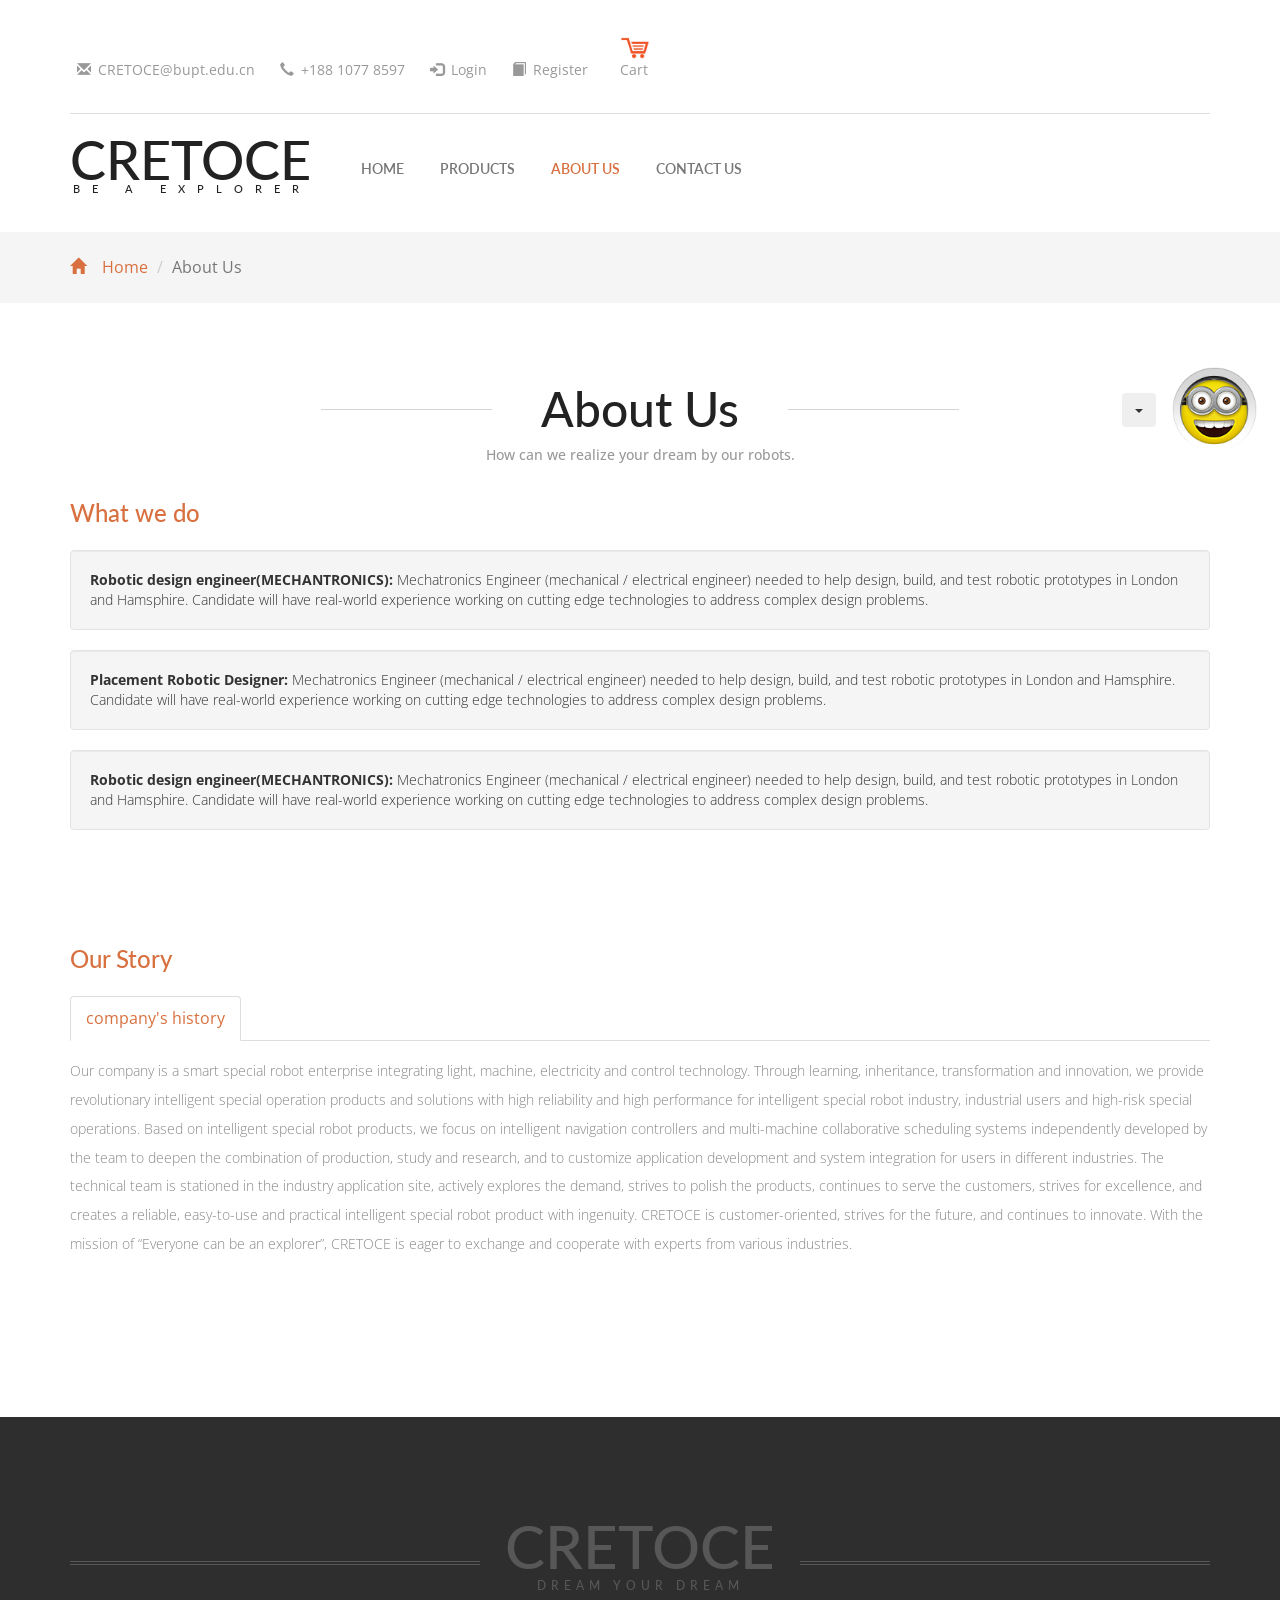
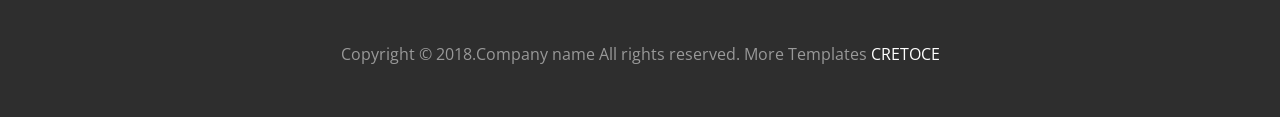
<file: WebRoot/aboutus.html>
<!DOCTYPE html>
<html>
<head>
<title>About us</title>
<meta name="viewport" content="width=device-width, initial-scale=1">
<meta http-equiv="Content-Type" content="text/html; charset=utf-8" />
<!-- Stylesheet -->
<link rel="stylesheet" type="text/css" href="css/bootstrap.min.css">
<link rel="stylesheet" type="text/css" href="css/font-awesome.min.css">
<link rel="stylesheet" type="text/css" href="css/jquery.bxslider.css">
<link rel="stylesheet" type="text/css" href="css/main-charity.css">
<link rel="stylesheet" type="text/css" href="css/jquery-ui.css">
<link href="css/bootstrap.css" rel="stylesheet" type="text/css" media="all" />
<link href="css/style.css" rel="stylesheet" type="text/css" media="all" />
<link href="https://fonts.googleapis.com/css?family=Open+Sans:400,300,300italic,400italic,600,600italic,700,700italic,800,800italic" rel="stylesheet" type="text/css">
<link href="https://fonts.googleapis.com/css?family=Lato:400,100,100italic,300,300italic,400italic,700,700italic,900,900italic" rel="stylesheet" type="text/css">

<script src="js/jquery.min.js"></script>
<script type="text/javascript" src="js/bootstrap-3.1.1.min.js"></script>
</head>
	
<body>
<!-- header -->
	<div class="header">
		<div class="container">
			<div class="header-grid">
				<div class="header-grid-left">
					<ul>
						<li><i class="glyphicon glyphicon-envelope" aria-hidden="true"></i><a href="mailto:RobotHome@bupt.edu.cn">CRETOCE@bupt.edu.cn</a></li>
						<li><i class="glyphicon glyphicon-earphone" aria-hidden="true"></i>+188 <span>1077</span> 8597</li>
						<li><i class="glyphicon glyphicon-log-in" aria-hidden="true"></i><a href="login.jsp">Login</a></li>
						<li><i class="glyphicon glyphicon-book" aria-hidden="true"></i><a href="register.jsp">Register</a></li>
						<li><i class="cart box_1" aria-hidden="true"></i><a href="./ShowCartServlet?username=<%=username%>">
							<h3><center> 
								<img src="images/bag.png" height="22" alt="" />
							</center></h3><p>Cart</p>
						</a>
						</li>
					</ul>
				</div>
				<div class="clearfix"> </div>
			</div>
			<div class="logo-nav">
				<div class="logo-nav-left">
					<h1><a href="index.jsp">CRETOCE<span>be a explorer</span></a></h1>
				</div>
				<div class="logo-nav-left1">
					<nav class="navbar navbar-default">
					<div class="navbar-header nav_2">
						<button type="button" class="navbar-toggle collapsed navbar-toggle1" data-toggle="collapse" data-target="#bs-megadropdown-tabs">
							<span class="sr-only">Toggle navigation</span>
							<span class="icon-bar"></span>
							<span class="icon-bar"></span>
							<span class="icon-bar"></span>
						</button>
					</div>
					<div class="collapse navbar-collapse" id="bs-megadropdown-tabs">
						<ul class="nav navbar-nav">
							<li><a href="index.jsp">HOME</a></li>	
							<!-- Mega Menu -->
							<li><a href="./ProductServlet">PRODUCTS</a></li>
							<li class="active"><a href="aboutus.html" class="act">ABOUT US</a></li>
							<li><a href="contact.jsp">CONTACT US</a></li>
						</ul>
					</div>
					</nav>
				</div>
						<div class="clearfix"> </div>
					</div>	
				</div>
				<div class="clearfix"> </div>
	</div>
<!-- //header -->
<!-- breadcrumbs -->
	<div class="breadcrumbs">
		<div class="container">
			<ol class="breadcrumb breadcrumb1">
				<li><a href="index.html"><span class="glyphicon glyphicon-home" aria-hidden="true"></span>Home</a></li>
				<li class="active">About Us</li>
			</ol>
		</div>
	</div>
<!-- //breadcrumbs -->
<!--typography-page -->
	<div class="typo">
		<div class="container">
			<div class="typo-grids">
			<h3 class="title">About Us</h3>
			<p class="est">How can we realize your dream by our robots.</p>
				
			<div class="grid_3 grid_5">
				<h3>What we do</h3>
				<div class="well">
					<strong>Robotic design engineer(MECHANTRONICS): </strong>Mechatronics Engineer (mechanical / electrical engineer) needed to help design, build, and test robotic prototypes in London and Hamsphire. Candidate will have real-world experience working on cutting edge technologies to address complex design problems.
				</div>
				<div class="well">
					<strong>Placement Robotic Designer: </strong>Mechatronics Engineer (mechanical / electrical engineer) needed to help design, build, and test robotic prototypes in London and Hamsphire. Candidate will have real-world experience working on cutting edge technologies to address complex design problems.
				</div>
				<div class="well">
					<strong>Robotic design engineer(MECHANTRONICS): </strong>Mechatronics Engineer (mechanical / electrical engineer) needed to help design, build, and test robotic prototypes in London and Hamsphire. Candidate will have real-world experience working on cutting edge technologies to address complex design problems.
				</div>
			</div>
			<div class="grid_3 grid_5">
				<h3 class="bars">Our Story</h3>
				<div class="bs-example bs-example-tabs" role="tabpanel" data-example-id="togglable-tabs">
					<ul id="myTab" class="nav nav-tabs" role="tablist">
						<li role="presentation" class="active"><a href="#home" id="home-tab" role="tab" data-toggle="tab" aria-controls="home" aria-expanded="true">company's history</a></li>
					</ul>
					<div id="myTabContent" class="tab-content">
						<div role="tabpanel" class="tab-pane fade in active" id="home" aria-labelledby="home-tab">
							<p>Our company is a smart special robot enterprise integrating light, machine, electricity and control technology. Through learning, inheritance, transformation and innovation, we provide revolutionary intelligent special operation products and solutions with high reliability and high performance for intelligent special robot industry, industrial users and high-risk special operations.
     
       Based on intelligent special robot products, we focus on intelligent navigation controllers and multi-machine collaborative scheduling systems independently developed by the team to deepen the combination of production, study and research, and to customize application development and system integration for users in different industries. The technical team is stationed in the industry application site, actively explores the demand, strives to polish the products, continues to serve the customers, strives for excellence, and creates a reliable, easy-to-use and practical intelligent special robot product with ingenuity.
 
      CRETOCE is customer-oriented, strives for the future, and continues to innovate. With the mission of “Everyone can be an explorer”, CRETOCE is eager to exchange and cooperate with experts from various industries.


						</p>
						</div>
					</div>
				</div>
			</div>	
		</div>	
	</div>
</div>
<!-- //typography-page -->
	<div class="fixxxx">
		<div class="row-fluid">
			<div class="span6">
				<div class="btn-group">
				 	<center>
						<button data-toggle="dropdown" class="btn dropdown-toggle"><span class="caret"></span></button>
				 		<img src="images/select.png" class="btn" height="100" alt="" />
						<ul class="dropdown-menu">
							<li>
								<a href="./ShowCartServlet?username=<%=username%>">Shopping Cart</a>
							</li>
							<li>
								<a href="login.jsp">Login</a>
							</li>
							<li>
								<a href="register.jsp">Sign up</a>
							</li>
							<li>
								<a href="./ProductServlet">Product</a>
							</li>
							<li class="divider">
							</li>
						</ul>
					</center>
				</div>
			</div>
		</div>
	</div>
<!-- footer -->
	<div class="footer">
		<div class="container">
			<div class="footer-logo">
				<h2><a href="index.jsp">CRETOCE <span>dream your dream</span></a></h2>
			</div>
			<div class="copy-right">
				<p>Copyright &copy; 2018.Company name All rights reserved. More Templates <a>CRETOCE</a></p>
			</div>
		</div>
	</div>
<!-- //footer -->
</body>
</html>
</file>
<file: WebRoot/css/main-charity.css>
html,body,.site-wrapper{height:100%}body{font-family:'Source Sans Pro',serif}ul{list-style-type:none;padding-left:0;color:#999}a{text-decoration:none;transition:color .3s}a:hover,a:focus{text-decoration:none}input::-webkit-input-placeholder,textarea::-webkit-input-placeholder{color:#bbb!important}input:-moz-placeholder,textarea:-moz-placeholder{color:#bbb!important;opacity:1}input::-moz-placeholder,textarea::-moz-placeholder{color:#bbb!important;opacity:1}input:-ms-input-placeholder,textarea:-ms-input-placeholder{color:#bbb!important}input:placeholder-shown,textarea:placeholder-shown{color:#bbb!important}h1,h2,h3,h4,h5,h6{font-family:'Roboto Slab',sans-serif;color:#222}p{color:#999;line-height:1.5;margin-bottom:15px}.section-block{padding-top:120px}.section-content{margin-bottom:72px}.section-content > div{margin-bottom:48px}@media (max-width: 991px) and (min-width: 768px){.section-content > div{padding-left:5em;padding-right:5em}}@media (max-width: 767px) and (min-width: 580px){.section-content > div{padding-left:3em;padding-right:3em}}.area-block .section-content{margin-bottom:0}.area-block .section-content > div{margin-bottom:0;padding-top:120px;padding-bottom:72px}.area-block .area-content .content-area{padding-top:120px;margin-bottom:48px;padding-bottom:72px}.section-title{text-align:center;margin-bottom:84px}.section-title .stylish-text{display:block;text-align:center;margin-bottom:18px;position:relative;z-index:10;font-family:'Great Vibes',cursive;font-size:30px;color:#ff5e00}.section-title h2{font-family:'Roboto Slab',sans-serif;font-size:30px;font-weight:900;letter-spacing:3px;text-transform:uppercase;position:relative;margin:0;display:inline-block;z-index:1}@media (max-width: 767px){.section-title h2{font-size:21px}}@media (max-width: 480px){.section-title h2{letter-spacing:3px}}.section-title h2 span{font-size:104px;font-family:'Source Sans Pro',serif;position:absolute;top:50%;left:50%;-webkit-transform:translate(-50%,-50%);transform:translate(-50%,-50%);top:40%;z-index:-1}.section-title h2 span.dark{color:#f7f7f7}.section-title h2 span.light{color:#fff}@media (max-width: 767px){.section-title h2 span{font-size:72px}}.section-title h2:before,.section-title h2:after{content:'';width:48px;height:3px;left:-72px;background:#222;position:absolute;top:50%;-webkit-transform:translateY(-50%);transform:translateY(-50%)}@media (max-width: 420px){.section-title h2:before,.section-title h2:after{display:none}}.section-title h2:after{left:auto;right:-72px}.section-title .lead{color:#bbb;width:50%;margin:48px auto 0}@media (max-width: 991px){.section-title .lead{width:70%}}@media (max-width: 767px){.section-title .lead{font-size:16px}}@media (max-width: 580px){.section-title .lead{width:90%}}.area-title{font-size:18px;font-weight:700;text-transform:uppercase;position:relative;z-index:1;display:inline-block;margin-bottom:30px}.area-title small{display:block;font-family:'Great Vibes',cursive;color:#ff5e00;font-size:30px;text-transform:capitalize;position:absolute;left:0;top:-36px}.area-title span{font-size:104px;position:absolute;left:0;bottom:-17px;font-family:'Source Sans Pro',serif;font-weight:900;z-index:-1}.area-title span.light{color:#fff}.area-title span.dark{color:#f7f7f7}.area-title span.main{color:#f79f17}.area-title:after{content:'';width:48px;height:3px;right:-72px;background:#222;position:absolute;top:50%;-webkit-transform:translateY(-50%);transform:translateY(-50%)}@media (max-width: 480px){.area-title:after{display:none}}.block-title{font-weight:700;text-transform:uppercase;font-size:18px;position:relative;letter-spacing:1px}.block-title:after{content:'';width:36px;height:3px;display:inline-block;background:#222;vertical-align:middle;margin-left:18px;position:absolute;top:50%;-webkit-transform:translateY(-50%);transform:translateY(-50%)}@media (max-width: 480px){.block-title:after{display:none}}.block-title-centered{font-weight:700;text-transform:uppercase;font-size:18px;position:relative;letter-spacing:1px;text-align:center}.block-title-centered:before,.block-title-centered:after{content:'';width:36px;height:3px;display:inline-block;background:#222;vertical-align:middle;margin-left:18px;position:absolute;top:50%;-webkit-transform:translateY(-50%);transform:translateY(-50%)}@media (max-width: 480px){.block-title-centered:before,.block-title-centered:after{display:none}}.block-title-centered:before{margin-left:-54px}.area-title + .summery{margin-bottom:48px}.lead{font-size:18px;font-family:'Roboto Slab',sans-serif}.btn{border-radius:0;text-transform:uppercase;letter-spacing:2px;transition:.3s}.btn-main{padding:15px 36px;border-radius:0;background:#f79f17;border:none;color:#fff}.btn-main:hover{background:#ca7d07;color:#fff}@media (max-width: 767px){.btn-main{padding:12px 24px}}.btn-ghost{background:transparent;border:1px solid #fff;padding:12px 36px}.btn-ghost:hover{background:#222;color:#fff;border-color:#222}.bottom-content-block{text-align:center;margin-top:48px;margin-bottom:120px}.page-title-banner{background:url(../../multipage/img/page-banner/about.jpg) no-repeat center;background-size:cover;text-align:center;padding-top:120px;padding-bottom:120px;position:relative;z-index:1}.page-title-banner:after{content:'';background:rgba(247,159,23,0.8);position:absolute;top:0;left:0;right:0;bottom:0;z-index:-1}.page-title-banner h2{color:#fff;text-transform:uppercase;font-weight:700;letter-spacing:3px;font-size:42px;margin-bottom:15px;margin-top:0}@media (max-width: 767px){.page-title-banner h2{font-size:30px;line-height:1.6}}.page-title-banner .breadcrumbs{color:#fff;margin-bottom:0}.page-title-banner .breadcrumbs a{color:#fff;font-size:18px;font-weight:700;text-transform:uppercase}.page-title-banner .breadcrumbs li{display:inline-block;margin-right:18px}.page-title-banner .breadcrumbs li:after{content:'/';margin-left:18px;font-weight:700;display:inline-block;position:relative;top:-2px}.page-title-banner .breadcrumbs li:last-child{margin-right:0}.page-title-banner .breadcrumbs li:last-child:after{content:none}.search-form input{box-shadow:none;text-shadow:none;height:42px;border-radius:0;border-color:#dedede}.search-form input:focus{box-shadow:none;border-color:#f79f17}.search-form button{float:right;background:transparent;border:none;position:relative;top:-33px;left:-10px}.list-style-1 li{position:relative;padding-left:30px}.list-style-1 li:before{content:'';width:18px;height:3px;background:#f79f17;display:inline-block;position:absolute;left:0;top:10px}.list-style-1 li a{text-transform:uppercase;color:#222;font-weight:700;letter-spacing:1px}.list-style-2 li{margin-bottom:12px;padding-left:18px}.list-style-2 li:before{content:'\f0da';font-family:FontAwesome;color:#f79f17;margin-left:-18px;width:18px;display:inline-block}.form input{height:48px}.form .form-control{background:transparent;box-shadow:none;text-shadow:none;border-radius:0;border:none;border-bottom:1px solid}.progress-wrapper .progress{width:90%;float:left;height:auto;box-shadow:none;border-radius:0}.progress-wrapper .progress .progress-bar{padding:6px 0;height:auto;text-align:left;text-transform:uppercase;background:#f79f17;text-indent:18px}.progress-wrapper .progress-marker{float:right;padding:5px 0;display:inline-block;font-size:16px}.redone-accordion .panel{border-radius:0;box-shadow:none;border-color:#dedede}.redone-accordion .panel + .panel{margin-top:-1px}.redone-accordion .panel-heading{padding:0}.redone-accordion .panel-title{font-size:14px;font-weight:700;text-transform:capitalize}.redone-accordion .panel-title a{display:block;padding:18px 24px;border-radius:0;border-bottom-color:red}.redone-accordion .panel-title a:after{content:'\f078';font-family:FontAwesome;float:right;transition:.3s}.redone-accordion .panel-body{padding:24px;border-color:#dedede}.redone-accordion .panel-body p:last-of-type{margin-bottom:0}.redone-accordion .active .panel-title{background:#f79f17;color:#fff;border-color:#d48307}.redone-accordion .active .panel-title a:after{-webkit-transform:rotate(180deg);transform:rotate(180deg)}.redone-accordion .active .panel-body{border-top-color:#d48307}.navigation-block{margin-top:30px;margin-bottom:30px}.navigation-block a{display:inline-block;color:#222;text-transform:uppercase;font-weight:700;font-family:'Roboto Slab',sans-serif;font-size:14px}@media (max-width: 767px){.navigation-block a{font-size:13px}}.navigation-block a i{border-bottom:3px solid #222;padding-left:6px;padding-right:6px;padding-bottom:6px}.navigation-block a.left-arrow{float:left}.navigation-block a.right-arrow{float:right}.paging li{display:inline-block}.paging li a{color:#222;transition:.3s}.paging-style1 li a{font-size:16px;padding:6px;border-bottom:3px solid #222;margin:0 5px;transition:.3s}.paging-style1 li a:hover{border-color:#f79f17}.paging-style1 li a.left-arrow,.paging-style1 li a.right-arrow{font-size:14px}.paging-style1 li a.left-arrow{margin-right:1em}.paging-style1 li a.right-arrow{margin-left:1em}.paging-style1 li.active a{color:#f79f17;border-color:#f79f17}.no-padding [class*="col-"]{padding-left:0;padding-right:0}.navbar-padding{padding-top:98px}.pre-loader{position:fixed;width:100%;height:100%;background:#f79f17;z-index:10000}.pre-loader .loader-inner{text-align:center;width:5em;height:5em;position:absolute;top:50%;left:50%;-webkit-transform:translate(-50%,-50%);transform:translate(-50%,-50%)}.pre-loader .loader-inner > div{display:inline-block}.top-bar{background:#f7f7f7;height:48px}.top-bar ul{list-style:none;margin:0}.top-bar ul li{display:inline-block;line-height:48px}.top-bar a{color:#222}.top-bar .top-menu li{margin-right:16px}.top-bar .top-menu li i{margin-right:8px}.top-bar .top-menu li a{border-right:1px solid rgba(153,153,153,0.2);padding-right:16px}.top-bar .top-menu li:last-child{margin-right:0}.top-bar .top-menu li:last-child a{padding-right:0;border-right:0}.top-bar .social-links{text-align:right}.top-bar .social-links li{margin-left:16px}.top-bar .social-links li:first-child{margin-left:0}.main-header .navbar .navbar-toggle{border-radius:0}.main-header .navbar .navbar-toggle:hover,.main-header .navbar .navbar-toggle:focus{background:#f7f7f7}@media (min-width: 1200px){.main-header .navbar li.dropdown:hover > .dropdown-menu{display:block}}.main-header .navbar-3{background:#fff;border-bottom:none}.main-header .navbar-3 .navbar-header{width:100%;position:relative;height:96px}.main-header .navbar-3 .navbar-toggle{margin-top:31px}.main-header .navbar-3 .header-info{margin-right:30px;float:right;margin-top:25.5px}@media (min-width: 1201px){.main-header .navbar-3 .header-info:first-of-type{margin-right:0}}.main-header .navbar-3 .header-info .icon-block{width:42px;height:42px;margin-right:12px;color:#fff;background:#f79f17;text-align:center;line-height:3em;display:inline-block;float:left}.main-header .navbar-3 .header-info .content-block{width:calc(100% - 54px);float:left}.main-header .navbar-3 .header-info .content-block h5{margin-top:0;font-weight:700;text-transform:uppercase;font-size:14px}.main-header .navbar-3 .navbar-brand{height:auto;margin-top:9px}.main-header .navbar-3 .navbar-collapse{float:left;padding-left:0;padding-right:0;width:100%}.main-header .navbar-3 .navbar-fixed-top{background:#fff}.main-header .navbar-3 .navbar-nav{width:100%;border-top:1px solid #dedede}.main-header .navbar-3 .navbar-nav li a{text-transform:uppercase;letter-spacing:1px;color:#222;padding:15px 30px;transition:.3s}.main-header .navbar-3 .navbar-nav li a:hover{color:#f79f17}.main-header .navbar-3 .navbar-nav li.active a{background:#f79f17;color:#fff}.main-header .navbar-3 .navbar-nav li:last-child{float:right}@media (max-width: 1199px){.main-header .navbar-header{float:none}.main-header .navbar-left,.main-header .navbar-right{float:none!important}.main-header .navbar-toggle{display:block}.main-header .navbar-collapse{border-top:1px solid transparent;box-shadow:inset 0 1px 0 rgba(255,255,255,0.1)}.main-header .navbar-fixed-top{top:0;border-width:0 0 1px}.main-header .navbar-collapse.collapse{display:none!important}.main-header .navbar-nav{float:none!important;margin-top:7.5px}.main-header .navbar-nav > li{float:none}.main-header .navbar-nav > li > a{padding-top:10px;padding-bottom:10px}.main-header .collapse.in{display:block!important}.main-header .dropdown-menu{position:relative;border:none;width:100%}}.main-header .navbar-search{margin-bottom:12px}.main-header .navbar-search .form-control{border:none;border-bottom:1px solid #dedede;height:42px;box-shadow:none;text-shadow:none}.main-header .animate{transition:all .3s ease-in-out}.main-header .redone-navbar{margin-bottom:0;z-index:100}.main-header .redone-navbar:nth-of-type(2){z-index:50}.main-header .redone-navbar .redone-search{display:none}.main-header .redone-navbar .redone-search .form-control{background-color:#f79f17;border-radius:0;border-width:0;font-size:24px;padding:30px 0}.main-header .redone-navbar .redone-search .form-control::-webkit-input-placeholder{color:rgba(255,255,255,0.7)!important}.main-header .redone-navbar .redone-search .form-control:-moz-placeholder{color:rgba(255,255,255,0.7)!important;opacity:1}.main-header .redone-navbar .redone-search .form-control::-moz-placeholder{color:rgba(255,255,255,0.7)!important;opacity:1}.main-header .redone-navbar .redone-search .form-control:-ms-input-placeholder{color:rgba(255,255,255,0.7)!important}.main-header .redone-navbar .redone-search .form-control:placeholder-shown{color:rgba(255,255,255,0.7)!important}.main-header .redone-navbar .redone-search .form-control:focus{border-color:transparent;outline:0;box-shadow:none}.main-header .redone-navbar .redone-search .input-group-btn button{background:transparent;color:#fff;font-size:18px;padding:0}.main-header .redone-navbar .redone-search .input-group-btn button:active,.main-header .redone-navbar .redone-search .input-group-btn button:focus{box-shadow:none}.main-header .navbar-nav > li:last-child a{background:transparent!important;color:#222!important}.main-header .navbar-nav > li:last-child a:after,.main-header .navbar-nav > li:last-child a:before{content:none!important}@media screen and (min-width: 768px){.main-header .redone-navbar .redone-search{background-color:#f79f17;display:block;position:absolute;top:100%;width:100%;-webkit-transform:rotateX(-90deg);transform:rotateX(-90deg);-webkit-transform-origin:0 0 0;transform-origin:0 0 0;visibility:hidden}.main-header .redone-navbar .redone-search.open{-webkit-transform:rotateX(0deg);transform:rotateX(0deg);visibility:visible}}.main-slider .carousel,.main-slider .carousel-inner,.main-slider .carousel-inner .item{min-height:640px}.main-slider .item{background-size:cover}.main-slider .item:after{content:'';position:absolute;top:0;left:0;right:0;bottom:0;background:rgba(0,0,0,0.4);z-index:-1}.main-slider .carousel-fade .carousel-inner .item{transition-property:opacity}.main-slider .carousel-fade .carousel-inner .item,.main-slider .carousel-fade .carousel-inner .active.left,.main-slider .carousel-fade .carousel-inner .active.right{opacity:0}.main-slider .carousel-fade .carousel-inner .active,.main-slider .carousel-fade .carousel-inner .next.left,.main-slider .carousel-fade .carousel-inner .prev.right{opacity:1}.main-slider .carousel-fade .carousel-inner .next,.main-slider .carousel-fade .carousel-inner .prev,.main-slider .carousel-fade .carousel-inner .active.left,.main-slider .carousel-fade .carousel-inner .active.right{left:0;-webkit-transform:translate3d(0,0,0);transform:translate3d(0,0,0)}.main-slider .carousel-control{z-index:2;background:transparent;opacity:0;transition:opacity .2s}.main-slider .carousel-control:hover{opacity:1}.main-slider .carousel-control span{position:absolute;top:50%;left:3em;width:42px;height:48px;line-height:46px;border:1px solid #fff;-webkit-transform:translateY(-50%);transform:translateY(-50%);text-align:center;text-shadow:none}@media (max-width: 767px){.main-slider .carousel-control span{left:1em}}@media (max-width: 480px){.main-slider .carousel-control span{display:none}}.main-slider .carousel-control.right span{left:auto;right:3em}@media (max-width: 767px){.main-slider .carousel-control.right span{right:1em}}.main-slider .carousel-indicators{bottom:72px}.main-slider .carousel-indicators li{width:18px;height:3px;background:#fff;border:none;border-radius:0;margin:0 9px 0 0}.main-slider .carousel-indicators li:last-child{margin-right:0}.main-slider .carousel-indicators li.active{background:#f79f17}.main-slider .carousel-content{text-align:center;width:70%;margin:auto;position:absolute;top:50%;left:50%;-webkit-transform:translate(-50%,-50%);transform:translate(-50%,-50%)}@media (max-width: 767px){.main-slider .carousel-content{width:90%}}.main-slider .carousel-content h1{color:#fff;text-transform:uppercase;margin-top:0}.main-slider .carousel-content h1 small{color:#fff;display:inline-block;font-family:'Source Sans Pro',serif;font-weight:900;font-size:30px;letter-spacing:3px}@media (max-width: 767px){.main-slider .carousel-content h1 small{font-size:18px}}.main-slider .carousel-content h1 small:after{content:'';width:98%;height:5px;background:#f79f17;margin:12px auto 0;display:block}.main-slider .carousel-content h1 strong{display:block;margin-top:18px;font-size:48px;margin-bottom:24px}@media (max-width: 1199px){.main-slider .carousel-content h1 strong{font-size:36px}}@media (max-width: 767px){.main-slider .carousel-content h1 strong{font-size:30px}}.main-slider .carousel-content .lead{color:#fff;width:70%;margin:0 auto 36px}@media (max-width: 767px){.main-slider .carousel-content .lead{font-size:16px}}.main-slider .animated-slider h1 small{-webkit-animation-delay:0;animation-delay:0}.main-slider .animated-slider h1 strong{-webkit-animation-delay:1s;animation-delay:1s}.main-slider .animated-slider .lead{-webkit-animation-delay:2s;animation-delay:2s}.main-slider .animated-slider .btn{-webkit-animation-delay:3s;animation-delay:3s}.featured-donation{position:relative;top:-48px}.featured-donation .content-wrapper{background:url(../../multipage/img/charity/featured-bg.jpg) no-repeat center;position:relative;z-index:1;padding:30px}@media (max-width: 991px){.featured-donation .content-wrapper{text-align:center}}.featured-donation .content-wrapper:after{content:'';position:absolute;top:0;left:0;right:0;bottom:0;background:rgba(0,0,0,0.8);z-index:-1}.featured-donation .content-wrapper .section-content{margin-bottom:0}.featured-donation .content-wrapper .block-title-centered{color:#fff;font-size:30px;margin-bottom:48px;line-height:1.5}@media (max-width: 480px){.featured-donation .content-wrapper .block-title-centered{font-size:21px}}.featured-donation .content-wrapper .block-title-centered:before,.featured-donation .content-wrapper .block-title-centered:after{background:#fff}.featured-donation .content-wrapper .cause-title{text-transform:uppercase;font-weight:700;color:#fff;font-size:18px;margin-bottom:24px;margin-top:0}.featured-donation .content-wrapper .cause-des{color:#fff;margin-bottom:30px}.featured-donation .content-wrapper .donation-amount{text-align:center}.featured-donation .content-wrapper .donation-amount h3,.featured-donation .content-wrapper .donation-amount h4{text-transform:uppercase;font-weight:700;color:#fff}.featured-donation .content-wrapper .donation-amount h3 small,.featured-donation .content-wrapper .donation-amount h4 small{display:block;font-family:'Source Sans Pro',serif}.featured-donation .content-wrapper .donation-amount h3{font-size:30px;margin-bottom:24px;margin-top:0}.featured-donation .content-wrapper .donation-amount h3 small{color:#f79f17;font-weight:700;margin-bottom:12px}.featured-donation .content-wrapper .donation-amount h3:after{content:'';width:30px;height:3px;margin:auto;background:#f79f17;display:block;margin-top:24px}.featured-donation .content-wrapper .donation-amount h4 small{margin-top:12px;color:#ff5e00;font-weight:700}.featured-donation .content-wrapper .circle{position:relative}.featured-donation .content-wrapper .circle strong{position:absolute;top:50%;left:50%;-webkit-transform:translate(-50%,-50%);transform:translate(-50%,-50%);font-size:24px;color:#fff}.quick-links .content-wrapper{text-align:center;border:1px solid #dedede;padding:36px 30px}@media (max-width: 991px){.quick-links .content-wrapper{max-width:235px;margin-left:auto;margin-right:auto}}.quick-links .content-wrapper .icon-block{font-size:30px}.quick-links .content-wrapper .icon-block:after{content:'';display:block;height:3px;width:30px;background:#f79f17;margin:auto;margin-top:12px}.quick-links .content-wrapper h3{text-transform:uppercase;font-weight:700;font-size:18px;letter-spacing:1px;margin-bottom:15px}.featured-content{background:#f7f7f7;position:relative}.featured-content .video-block iframe{width:100%;height:320px}@media (min-width: 992px){.featured-content .video-block{margin-top:.5em}}.featured-content .content-block{padding-left:36px;padding-right:36px}.featured-content .content-block h2{margin-top:0;text-transform:uppercase;font-weight:700;font-size:24px;line-height:1.5;margin-bottom:18px}.featured-content .content-block p{margin-bottom:30px}.featured-content .content-block ul{margin-bottom:36px}.recent-causes .single-cause{text-align:center}.recent-causes .single-cause .progress{background:#ff5e00;border-radius:0}.recent-causes .single-cause .progress-bar{background:#f79f17;border-radius:inherit}.recent-causes .single-cause h3{text-transform:uppercase;font-weight:700;font-size:18px;margin-top:24px;margin-bottom:24px}.recent-causes .single-cause h4{font-weight:700;text-transform:uppercase;margin-top:30px;text-align:center;font-size:24px;margin-bottom:30px;line-height:1.5}.recent-causes .single-cause h4 strong{display:block;font-size:14px;margin-bottom:18px;letter-spacing:1px}.recent-causes .single-cause h4 span{color:#f79f17;font-size:24px}.recent-causes .single-cause h4 span:last-of-type{color:#ff5e00}.recent-causes .single-cause .btn-block .btn{transition:.3s}.recent-causes .single-cause .btn-block .btn:hover{background:#ff5e00}@media (max-width: 991px){.recent-causes .single-cause .btn-block .btn{padding:12px 18px}}@media (max-width: 991px) and (min-width: 600px){.recent-causes .single-cause .btn-block .btn:first-child{margin-bottom:18px}}.recent-causes .bx-wrapper .bx-prev{left:-60px}.recent-causes .bx-wrapper .bx-next{right:-60px}.recent-causes .bx-wrapper .bx-viewport{border:none;box-shadow:none;margin-bottom:120px}.facts-events{background:#f7f7f7}.facts-events .facts-block{background:url(../../multipage/img/charity/facts-bg.jpg) no-repeat center;background-size:cover;position:relative;z-index:1;padding-top:120px}@media (min-width: 1200px){.facts-events .facts-block{padding-top:160px}}@media (max-width: 1199px){.facts-events .facts-block{padding-bottom:1px}}.facts-events .facts-block:after{position:absolute;top:0;left:0;right:0;bottom:0;content:'';background:rgba(255,255,255,0.8);z-index:-1}.facts-events .facts-block h2{font-size:30px;font-weight:700;text-align:center;margin-top:0;margin-bottom:0}.facts-events .facts-block h2 span{margin-top:24px;display:block;font-size:18px;text-transform:uppercase;color:#ff5e00}.facts-events .facts-block h2 span:before{content:'';width:30px;height:4px;background:#f79f17;display:block;margin:0 auto 24px}.facts-events .events-block{padding:72px 48px 0}@media (max-width: 1199px){.facts-events .events-block{padding-top:120px;padding-bottom:72px}}@media (max-width: 1199px) and (min-width: 768px){.facts-events .events-block{padding-left:120px}}.facts-events .events-block h2{text-transform:uppercase;font-weight:700;font-size:24px;margin-bottom:30px;margin-top:0}.facts-events .events-block .single-event{margin-bottom:48px}.facts-events .events-block .single-event .image-block{width:230px;margin-right:30px;float:left}@media (max-width: 630px){.facts-events .events-block .single-event .image-block{width:100%;margin-right:0;margin-bottom:30px}}.facts-events .events-block .single-event .content-block{width:calc(100% - 260px);float:left}@media (max-width: 630px){.facts-events .events-block .single-event .content-block{width:100%}}.facts-events .events-block .single-event .content-block h3{margin-top:0;text-transform:uppercase;font-weight:700;font-size:16px;margin-bottom:18px}.facts-events .events-block .single-event .content-block h4{font-size:14px;text-transform:uppercase;font-weight:700;line-height:1.5;font-family:'Source Sans Pro',serif;padding-left:60px}.facts-events .events-block .single-event .content-block h4 span{color:#f79f17;margin-left:-60px;width:60px;margin-right:12px;display:inline-block}.team-members .content-block{text-align:center}.team-members .content-block h4{text-transform:uppercase;font-weight:700;font-size:16px;margin-top:18px;letter-spacing:1px}.team-members .content-block h4 span{display:block;margin-top:18px;font-family:'Source Sans Pro',serif;font-size:13px;color:#999}.team-members .content-block .social-icons{margin-top:18px;padding-top:18px;border-top:2px solid #f79f17}.team-members .content-block .social-icons a{margin-right:12px}.team-members .content-block .social-icons a:last-child{margin-right:0}.testimonial{background:#f7f7f7;background-size:cover;position:relative;z-index:1;padding-bottom:120px}@media (max-width: 991px){.testimonial{padding-bottom:84px}}@media (min-width: 992px){.testimonial{height:520px}}.testimonial .block-title{margin-bottom:48px}.testimonial .image-block{background:url(../../multipage/img/charity/testimonial-img.jpg) no-repeat center;height:520px;background-size:cover}.testimonial .content-block{padding:48px}@media (max-width: 991px){.testimonial .content-block{padding-top:84px}}.testimonial .quote-author{width:96px;margin:auto}.testimonial .quote-author img{border-radius:50%;margin-bottom:30px}.testimonial blockquote{border:none;position:relative;text-align:center;padding:48px;margin-bottom:0}@media (max-width: 767px){.testimonial blockquote{padding:24px}}.testimonial blockquote:before{content:"\f10d";font-family:'FontAwesome';font-size:60px;color:rgba(255,94,0,0.3);position:absolute;top:0;left:0}.testimonial blockquote p{font-size:18px;font-style:italic;text-align:left;margin-bottom:0}.testimonial .testimonial-author{margin-left:48px}.testimonial .testimonial-author .author-img{width:4em;float:left;margin-right:1.5em}.testimonial .testimonial-author .author-img img{border-radius:50%;border:3px solid #f79f17}.testimonial .testimonial-author .author-info{width:calc(100% - 5.5em);float:left}.testimonial .testimonial-author h4{text-transform:uppercase;font-weight:700;font-size:14px;margin-top:6px}.testimonial .testimonial-author p{letter-spacing:2px}.testimonial .bx-wrapper{margin-bottom:0}.testimonial .bx-viewport{background:transparent;box-shadow:none;border:0}.testimonial .bx-pager-link{background:#bbb!important;transition:.3s}.testimonial .bx-pager-link.active{background:#f79f17!important}.testimonial .bx-pager-link:hover{background:#999!important}.our-blog .section-content{margin-bottom:0}.our-blog .section-content > div{position:relative}.our-blog .section-content > div:nth-child(2) .post-wrapper:before,.our-blog .section-content > div:nth-child(3) .post-wrapper:before{left:-24px;right:auto;border-left-color:transparent;border-right-color:#fff;-webkit-transform:rotate(45deg);transform:rotate(45deg)}.our-blog .section-content > div:nth-child(2) .post-wrapper:after,.our-blog .section-content > div:nth-child(3) .post-wrapper:after{left:auto;right:-24px;border-right-color:transparent;border-left-color:#fff;-webkit-transform:rotate(45deg);transform:rotate(45deg)}.our-blog .post-wrapper{position:relative;background:#f7f7f7;overflow:hidden}@media (max-width: 480px){.our-blog .post-wrapper{max-width:270px;margin:auto}}.our-blog .post-wrapper:before,.our-blog .post-wrapper:after{content:'';width:0;height:0;border:24px solid transparent;position:absolute;top:-24px;right:-24px;border-left-color:#fff;-webkit-transform:rotate(-45deg);transform:rotate(-45deg)}.our-blog .post-wrapper:after{top:auto;bottom:-24px;right:auto;left:-24px;border-left-color:transparent;border-right-color:#fff}.our-blog .post-wrapper .content-block{padding:12px 30px}.our-blog .post-wrapper .content-block .top-meta{margin-top:24px;margin-bottom:12px}.our-blog .post-wrapper .content-block .top-meta li{display:inline-block;font-size:13px;text-transform:uppercase;letter-spacing:2px}.our-blog .post-wrapper .content-block .top-meta li a{color:#222}.our-blog .post-wrapper .content-block .top-meta li:after{content:'/';margin-left:5px;margin-right:5px}.our-blog .post-wrapper .content-block .top-meta li:last-child:after{content:none}.our-blog .post-wrapper .content-block .bottom-meta{margin-bottom:24px;margin-top:18px}.our-blog .post-wrapper .content-block .bottom-meta li{display:inline-block;text-transform:uppercase;font-weight:700;letter-spacing:2px}.our-blog .post-wrapper .content-block .bottom-meta li a{color:#222}.our-blog .post-wrapper .content-block .bottom-meta li:first-child{float:left}.our-blog .post-wrapper .content-block .bottom-meta li:last-child{float:right}.our-blog .post-wrapper .content-block .post-content h3{font-size:14px;text-transform:uppercase;font-weight:700;margin-top:0;margin-bottom:15px;letter-spacing:1px;line-height:1.75}.our-blog .post-wrapper .content-block .post-content h3 a{color:#222}.our-blog .bottom-content-block{margin-top:24px}.our-clients{background:#f79f17;padding-top:72px}.our-clients .section-content{margin-bottom:24px}.our-clients .section-content img{margin:auto}.main-footer{background:#2a2a2a;color:#bbb}.main-footer p{color:#bbb}.main-footer a{color:#bbb}.main-footer ul{margin-bottom:0}.main-footer .list-with-icon{margin-top:-5px}.main-footer .list-with-icon li{margin-bottom:24px}.main-footer .list-with-icon li:last-child{margin-bottom:0}.main-footer .list-with-icon li i{float:left;margin-top:3px;transition:.3s}.main-footer .list-with-icon li address{margin-left:36px;display:block;margin-bottom:0}.main-footer .list-with-icon li p{margin-left:36px;display:block;margin-bottom:0}.main-footer .list-with-icon li p a{display:inline;margin-left:0}.main-footer .list-with-icon li a{margin-left:36px;display:block}.main-footer .list-with-icon li:hover i{color:#f79f17}.main-footer .widget-area .widget-title{color:#f7f7f7;font-weight:700;letter-spacing:1px;margin-top:18px;margin-bottom:51px;font-size:14px;text-transform:uppercase}.main-footer .widget-area.footer-about .footer-logo{margin-bottom:48px}.main-footer .widget-area.footer-about p{margin-bottom:30px}.main-footer .widget-area.footer-about address{color:#bbb}.main-footer .widget-area.footer-about ul li{margin-bottom:12px}@media (min-width: 768px){.main-footer .widget-area.instagram-photos{padding-left:42px}}.main-footer .widget-area.instagram-photos ul li{width:60px;float:left;display:inline-block;margin-right:6px}.main-footer .widget-area.instagram-photos ul li:nth-child(3n + 4){clear:both}.main-footer .widget-area.instagram-photos ul li img{border:1px solid #f7f7f7;margin-bottom:6px}.main-footer .widget-area.instagram-photos ul li:nth-child(n+7) img{margin-bottom:0}.main-footer .widget-area.social-links a:hover{color:#f7f7f7}.main-footer .widget-area.twitter-updates ul li{margin-bottom:35px}.main-footer .widget-area.twitter-updates ul li i{margin-top:6px}.main-footer .widget-area.twitter-updates ul li:last-child{margin-bottom:0}.main-footer .widget-area.twitter-updates .tweet{margin-bottom:12px;line-height:1.8}.main-footer .widget-area.twitter-updates .tweet a{font-weight:700;color:#dadada}.main-footer .widget-area.twitter-updates .tweet a:hover{color:#f7f7f7}.main-footer .widget-area.twitter-updates .tweet a.twitter-author:after{content:'\2014';margin-right:8px;margin-left:8px;color:#bbb}.main-footer .widget-area.twitter-updates .tweet a.tweet-link{margin-left:8px;font-style:italic}.main-footer .widget-area.twitter-updates .time-elapsed{font-style:italic}.main-footer .widget-area.twitter-updates .time-elapsed:before{content:'\2014';margin-right:8px}.main-footer .bottom-bar{background:#222;padding:24px 0}@media (max-width: 767px){.main-footer .bottom-bar .copyright-info{text-align:center}}.main-footer .bottom-bar .copyright-info p{margin-bottom:0}.main-footer .bottom-bar .bottom-menu{text-align:right;margin-bottom:0}@media (max-width: 767px){.main-footer .bottom-bar .bottom-menu{text-align:center;margin-top:24px}}.main-footer .bottom-bar .bottom-menu li{display:inline-block;margin-left:24px}.main-footer .bottom-bar .bottom-menu li:first-child{margin-left:0}
</file>
<file: WebRoot/css/style.css>
html, body{
    font-size: 100%;
	background:	#fff;
	font-family: 'Open Sans', sans-serif;
}
p{
	margin:0;
}
h1,h2,h3,h4,h5,h6{
	font-family: 'Lato', sans-serif;
	margin:0;
}
ul,label{
	margin:0;
	padding:0;
}
body a:hover{
	text-decoration:none;
}
/*-- header --*/
.header-grid-left ul li a,.new-collections-grid1-image-pos a,.new-collections-grid1 h4 a,.login a,.register-home a,.checkout-right-basket a,.bootstrap-tab-text-grid-right ul li a,.occasion-cart a,input[type="submit"],.mail-grid-right1 ul li a,.categories ul li a,.new-products-grid-right-add-cart p a,.new-products-grid-right h4 a,.products-right-grid1-add-cart p a,.timer-grid-left h3 a,.new-collections-grid1-left p a,.copy-right p a,.footer-grid-sub-grid-right h4 a,input[type="submit"],.footer-grid ul li a{
	transition:.5s ease-in-out;
	-webkit-transition:.5s ease-in-out;
	-moz-transition:.5s ease-in-out;
	-o-transition:.5s ease-in-out;
}
.header-grid{
	padding:2em 0;
	border-bottom:1px solid #DEDEDE;
}
.logo-nav{
	padding:2em 0;
}
.header-grid-left{
	float:left;
}
.header-grid-left ul li{
	display:inline-block;
	font-size:14px;
	color:#999;
	margin: 0 1em;
}
.header-grid-left ul li i{
	left:-.5em;
}
.header-grid-left ul li a{
	text-decoration:none;
	color:#999;
}
.header-grid-left ul li a:hover{
	color:#FFC229;
}
.header-grid-right{
	float:right;
}
ul.social-icons li{
	display:inline-block;
	margin: 0px 4px;
}
ul.social-icons li a.facebook{
	background: url(../images/img-sp.png) no-repeat -2px -5px;
    display: block;
    width: 20px;
    height: 20px;
}
ul.social-icons li a.facebook:hover{
	background: url(../images/img-sp.png) no-repeat -2px -54px;
    display: block;
}
ul.social-icons li a.twitter{
	background:url(../images/img-sp.png) no-repeat -49px -13px;
    display: block;
    width: 20px;
    height: 20px;
}
ul.social-icons li a.twitter:hover{
	background:url(../images/img-sp.png) no-repeat -49px -54px;
    display: block;
}
ul.social-icons li a.g{
	background:url(../images/img-sp.png) no-repeat -94px -12px;
    display: block;
    width: 20px;
    height: 20px;
}
ul.social-icons li a.g:hover{
	background:url(../images/img-sp.png) no-repeat -94px -54px;
    display: block;
}
ul.social-icons li a.instagram{
	background:url(../images/img-sp.png) no-repeat -139px -12px;
    display: block;
    width: 20px;
    height: 20px;
}
ul.social-icons li a.instagram:hover{
	background:url(../images/img-sp.png) no-repeat -139px -52px;
    display: block;
}
.logo-nav-left{
	float:left;
}
.logo-nav-left h1 a{
	font-size:1.5em;
	color:#222;
	text-decoration:none;
}
.logo-nav-left h1 a span{
	display: block;
    font-size: .2em;
    line-height: 0;
    text-transform: uppercase;
    letter-spacing: 12px;
    color: #222222;
    padding-left: .3em;
}
.logo-nav-left1 {
    float: left;
    margin-left: 2em;
}
.logo-nav-left1 ul li a{
	font-size:.875em;
    color: #222;
    text-decoration: none;
    font-family: 'Lato', sans-serif;
    text-transform: uppercase;
	font-weight: 600;
}
.logo-nav-left1 ul li.active a.act{
	color:#d8703f !important;
}
.multi-column-dropdown li a {
    color: #999 !important;
}
.navbar-default .navbar-nav > .active > a, .navbar-default .navbar-nav > .active > a:hover, .navbar-default .navbar-nav > .active > a:focus {
    background-color: transparent;
}
.navbar-default .navbar-collapse, .navbar-default .navbar-form {
    border: none;
}
.nav .open > a, .nav .open > a:hover, .nav .open > a:focus {
    color: #d8703f;
}
.navbar-default {
    background: none;
    border: none;
}
.navbar-collapse {
    padding: 0;
}
ul.multi-column-dropdown h6 {
    font-size: 1.5em;
    color:#222222;
    margin: 0 0 1em;
    padding-bottom: 1em;
    border-bottom: 1px solid #E4E4E4;
    text-transform: capitalize;
}
.multi-column-dropdown li {
    list-style-type: none;
    margin: 7px 0;
}
.multi-column-dropdown li a {
    display: block;
    clear: both;
    line-height: 1.428571429;
    color: #999 !important;
    white-space: normal;
	font-weight:500 !important;
}
.dropdown-menu.columns-3 {
    min-width: 700px;
    padding: 30px 30px;
}
.nav .open > a, .nav .open > a:hover, .nav .open > a:focus {
    background: none;
    border: none;
}
.navbar-default .navbar-nav > .open > a, .navbar-default .navbar-nav > .open > a:hover, .navbar-default .navbar-nav > .open > a:focus {
    background-color: transparent;
}
.nav > li > a:hover, .nav > li > a:focus {
    background: none;
	color:#d8703f !important;
}
.navbar-nav > li > a {
    padding: 29px 18px 0;
}
.search-box {
    margin-top: .6em;
}
/*start search*/
.sb-search {
	position: absolute;
    right:25%;
    width: 0%;
    min-width:50px;
    margin: 0;
    height: 50px;
    float: none;
    overflow: hidden;
    -webkit-transition: width 0.3s;
    -moz-transition: width 0.3s;
    transition: width 0.3s;
    -webkit-backface-visibility: hidden;
    background: none;
}
.sb-search-input {
	position: absolute;
    top: 0px;
    left: 0px;
    border: none;
    outline: none;
    background:#F5F5F5;
    width: 100%;
    height: 50px;
    margin: 0;
    z-index: 10;
    font-size:14px;
    color: #999;
    padding-left: 1em;
    padding-right: 4em;
}
.sb-search-input::-webkit-input-placeholder {
	color:#999;
}
.sb-search-input:-moz-placeholder {
	color: #999;
}
.sb-search-input::-moz-placeholder {
	color: #999;
}
.sb-search-input:-ms-input-placeholder {
	color: #999;
}
.sb-icon-search,.sb-search-submit  {
	width: 50px;
    height: 50px;
    display: block;
    position: absolute;
    right: 0;
    top: 0;
    padding: 0;
    margin: 0;
    line-height: 85px;
    text-align: center;
    cursor: pointer;
}
.sb-search-submit {
	background:#fff url(../images/img-sp.png) no-repeat 7px -91px;
	-ms-filter: "progid:DXImageTransform.Microsoft.Alpha(Opacity=0)"; /* IE 8 */
    filter: alpha(opacity=0); /* IE 5-7 */
    color: transparent;
	border: none;
	outline: none;
	z-index: -1;
	-webkit-appearance: none;
}
.sb-icon-search {
   background:#fff url(../images/img-sp.png) no-repeat 7px -91px;
	z-index: 90;
}
/* Open state */
.sb-search.sb-search-open,.no-js .sb-search {
	width:42%;
}
.sb-search.sb-search-open .sb-icon-search,.no-js .sb-search .sb-icon-search {
	background:#fff url(../images/img-sp.png) no-repeat 7px -91px;
	color: #fff;
	z-index: 11;
}
.sb-search.sb-search-open .sb-search-submit,.no-js .sb-search .sb-search-submit {
	z-index: 90;
}
/*-- search-ends --*/
.header-right {
    float: right;
    margin-top: 5px;
	width: 14%;
}
.box_1 {
  float: right;
  margin-top: 5px;
}
.box_1 h3 {
  color:#d8703f;
  font-size: 1em;
  margin: 0;
}
.total {
  display: inline-block;
  vertical-align: middle;
}
.box_1 a img {
  margin: 3px 0 0 0px;
}
.box_1 p {
	margin: 0;
    color: #999;
    font-size: 14px;
}
a.simpleCart_empty {
	color:#212121;
    font-size: 13px;
    text-decoration: none;
    text-align: right;
    display: block;
}
/*-- //header --*/
/*-- banner --*/
.banner{
	background:url(../images/banner.jpg) no-repeat 0px 0px;
	background-size:cover;
	-webkit-background-size:cover;
	-moz-background-size:cover;
	-o-background-size:cover;
	-ms-background-size:cover;
	min-height:700px;
}
.banner-info h3{
	font-size:5em;
	color:#fff;
	margin:0;
}
.banner-info {
    margin: 9em 0 0;
    text-align: center;
}
.banner-info h4{
	font-size: 3em;
    color: #fff;
    margin: 0em 0 0 7.5em;
	font-weight:300;
	font-family: 'Lato', sans-serif;
}
.banner-info h4 span{
	padding: 0.8em .9em;
    background: #ffc229;
    border-radius: 100%;
    display: inline-block;
}
.banner-info h4 span i{
	display:block;
}
.banner-info1 p{
	font-size:2em;
	color:#fff;
	margin:0;
	line-height:1.8em;
	width:65%;
}
/*-- //banner --*/
/*-- banner-bottom --*/
.banner-bottom,.new-collections,.checkout,.collections-bottom,.timer,.register,.products,.typo,.mail,.single,.login,.single-related-products{
	padding:5em 0;
}
.banner-bottom-grid-left{
	float:left;
	width:33.1%;
}
.banner-bottom-grid-left1{
	float:left;
	width:32.5%;
	margin:0 1em;
}
.banner-bottom-grid-right{
	float:left;
	width:31.5%;
}
.left1-grid:nth-child(2) {
    margin: 1em 0 0;
}
.grid-left-grid1{
	position: relative;
	display: block;
    overflow: hidden;
    text-align: center;
}
.grid-left-grid1,.banner-bottom-grid-left-grid1{
    position: relative;
	width: 100%;
}
.grid-left-grid1:hover img,.products-right-grids-position:hover img,.timer-grid-right1:hover img {
    -webkit-transform: scale(1.5);
    -ms-transform: scale(1.5);
    -o-transform: scale(1.5);
    transform: scale(1.5);
}
.grid-left-grid1 img,.products-right-grids-position img,.timer-grid-right1 img{
    -webkit-transition: all 3s ease-in-out;
    -moz-transition: all 3s ease-in-out;
    -o-transition: all 3s ease-in-out;
    transition: all 3s ease-in-out;
}
.grid-left-grid1-pos{
	position: absolute;
    bottom: 14%;
    left: 2%;
    width:90%;
    text-align: center;
    text-transform: capitalize;
}
.grid-left-grid1-pos p{
	font-size:2em;
	color:#fff;
	margin:0;
}
.grid-left-grid1-pos p span{
	display:block;
}
.banner-bottom-grid-left1-pos{
	position:absolute;
	top:36%;
	left:3%;
	width:90%;
}
.banner-bottom-grid-left1-pos p{
	font-size:2em;
	color:#fff;
	margin:0;
}
.banner-bottom-grid-left1-position{
	position: absolute;
    top: 6%;
    left: 3%;
    width: 94%;
    height: 89%;
    padding: 1em;
    border: 1px solid #fff;
}
.banner-bottom-grid-left1-pos1{
	padding:1.8em;
	background:rgba(0, 0, 0, 0.22);
}
.banner-bottom-grid-left1-pos1 p{
	font-size:2em;
	color:#fff;
	margin:0;
}
.grid {
	position: relative;
	clear: both;
	margin: 0 auto;
	padding:0;
	max-width: 1000px;
	list-style: none;
	text-align: center;
}

/* Common style */
.grid figure {
	position: relative;
    float: none;
    overflow: hidden;
    margin: 0;
    min-width:376px;
    max-width:480px;
    max-height: 470px;
    width: 48%;
    height: auto;
    background: #3085a3;
    text-align: center;
}

.grid figure img {
	position: relative;
	display: block;
	min-height: 100%;
	max-width: 100%;
	opacity: 0.8;
}

.grid figure figcaption {
	padding: 2em;
	color: #fff;
	font-size: 1.25em;
	-webkit-backface-visibility: hidden;
	backface-visibility: hidden;
}

.grid figure figcaption::before,
.grid figure figcaption::after {
	pointer-events: none;
}

.grid figure figcaption,
.grid figure figcaption > a {
	position: absolute;
	top: 0;
	left: 0;
	width: 100%;
	height: 100%;
}

/* Anchor will cover the whole item by default */
/* For some effects it will show as a button */
.grid figure figcaption > a {
	z-index: 1000;
	text-indent: 200%;
	white-space: nowrap;
	font-size: 0;
	opacity: 0;
}

.grid figure h3 {
	word-spacing: -0.15em;
}

.grid figure h3 span {
	color:#ffc229;
}
.grid figure h3 i {
	display: block;
    font-style: normal;
    font-size: .5em;
    line-height: 0.5;
    letter-spacing:5px;
    text-transform: uppercase;
}

.grid figure h3,
.grid figure p {
	margin: 0;
}

.grid figure p {
	letter-spacing: 1px;
	font-size: 68.5%;
}

/* Individual effects */

/*---------------*/
/***** Julia *****/
/*---------------*/

figure.effect-julia {
	background: #2f3238;
}

figure.effect-julia img {
	-webkit-transition: opacity 1s, -webkit-transform 1s;
	transition: opacity 1s, transform 1s;
	-webkit-backface-visibility: hidden;
	backface-visibility: hidden;
}

figure.effect-julia figcaption {
	text-align: left;
}

figure.effect-julia h3 {
	position: relative;
	padding: 0.5em 0 1em;
	font-size: 2em;
    line-height: 1.5em;
}

figure.effect-julia p {
	display: inline-block;
	margin:0 0 0.5em;
	padding: 0.4em 1em;
	background:#fff;
	color: #2f3238;
	text-transform: none;
	font-weight: 500;
	font-size: 75%;
	-webkit-transition: opacity 0.35s, -webkit-transform 0.35s;
	transition: opacity 0.35s, transform 0.35s;
	-webkit-transform: translate3d(-360px,0,0);
	transform: translate3d(-360px,0,0);
}

figure.effect-julia p:first-child {
	-webkit-transition-delay: 0.15s;
	transition-delay: 0.15s;
}

figure.effect-julia p:nth-of-type(2) {
	-webkit-transition-delay: 0.1s;
	transition-delay: 0.1s;
}

figure.effect-julia p:nth-of-type(3) {
	-webkit-transition-delay: 0.05s;
	transition-delay: 0.05s;
}

figure.effect-julia:hover p:first-child {
	-webkit-transition-delay: 0s;
	transition-delay: 0s;
}

figure.effect-julia:hover p:nth-of-type(2) {
	-webkit-transition-delay: 0.05s;
	transition-delay: 0.05s;
}

figure.effect-julia:hover p:nth-of-type(3) {
	-webkit-transition-delay: 0.1s;
	transition-delay: 0.1s;
}

figure.effect-julia:hover img {
	opacity: 0.4;
	-webkit-transform: scale3d(1.1,1.1,1);
	transform: scale3d(1.1,1.1,1);
}

figure.effect-julia:hover p {
	opacity: 1;
	-webkit-transform: translate3d(0,0,0);
	transform: translate3d(0,0,0);
}

/*-----------------*/
/*-- //banner-bottom --*/
/*-- new-collections --*/
.new-collections h3,h3.title,.mail h3,.single-related-products h3,.login h3,.register h3{
	text-align: center;
    color:#222;
    margin: 0;
    position: relative;
    font-size: 3em;
}
.new-collections h3:before,.new-collections h3:after,h3.title:before,h3.title:after,.mail h3:before,.mail h3:after,.single-related-products h3:before,.single-related-products h3:after,.login h3:before,.login h3:after,.register h3:before,.register h3:after{
	position: absolute;
    top: 50%;
    width: 15%;
    height: 1px;
    background: #D5D5D5;
    content: '';
}
.new-collections h3:before,.single-related-products h3:before{
	left:17%;
}
h3.title:before,.login h3:before{
	left:22%;
}
.new-collections h3:after,.single-related-products h3:after{
	right:17%;
}
h3.title::after,.login h3:after{
	right:22%;
}
p.est{
	width: 60%;
    margin: .5em auto 0 !important;
    color: #999;
    font-size: 14px;
    line-height: 1.8em;
    text-align: center;
    font-weight: 500 !important;
}
.new-collections-grid{
	padding-left:0;
}
.new-collections-grids {
    margin: 3em 0 0;
}
.new-collections-grid1{
	padding: 1em;
	background: #fff;
}
.new-collections-grid1 img{
	margin:0 auto;
}
.new-collections-grid1 h4 a{
	font-size: .9em;
    color: #222;
    margin: 1em 0 .3em;
    text-transform: uppercase;
    display: block;
    text-decoration: none;
}
.new-collections-grid1 h4 a:hover{
	color:#D8703F;
}
.new-collections-grid1 p{
	font-size:14px;
	color:#999;
	line-height:1.8em;
	margin:0 0 .5em;
}
.new-collections-grid1-left p a,.occasion-cart a{
	font-size: 14px;
    color: #D8703F;
    margin: 0;
    text-decoration: none;
    text-transform: uppercase;
    padding: .5em 1em;
    border: 1px solid;
}
.new-collections-grid1-left p i{
	color: #999;
	position:relative;
	font-style:normal;
	font-size: 14px;
}
.new-collections-grid1-left p span{
	margin:0 1em 0 .5em;
}
.new-collections-grid1-left p i:before,.products-right-grid1-add-cart p i:before{
	background: #999 none repeat scroll 0 0;
    content: "";
    height: 1px;
    left: -26%;
    position: absolute;
    right: -20%;
    top: 54%;
    transform: rotate(-8deg) translate(0, -50%);
    -moz-transform: rotate(-8deg) translate(0, -50%);
    -webkit-transform: rotate(-8deg) translate(0, -50%);
}
.new-collections-grid1-left p {
	margin: 0 !important;
    text-transform: capitalize;
    color: #000;
    font-size:1.2em !important;
}
.new-collections {
    background: #F7F7F9;
}
.rating-left{
	float:left;
}
.new-collections-grid1-left p a:hover,.occasion-cart a:hover,.products-right-grid1-add-cart p a:hover,.new-products-grid-right-add-cart p a:hover{
	color: #222;
    border: 1px solid;
}
.new-collections-grid1-left {
    margin: 1.5em 0 .8em;
}
.new-collections-grid1-right {
    position:absolute;
	bottom: 29%;
    left: 30%;
	display:none;
	z-index:999;
}
.new-collections-grid1-right-rate {
    left: 44% !important;
}
.new-collections-grid1:hover .new-collections-grid1-right {
	display:block;
}
.rating-left img {
    margin: .3em 0.1em 0;
}
.new-collections-grid1:nth-child(2){
	margin:1em 0 0;
}
.new-collections-grid1{
    position: relative;
}
.new-collections-grid1:before {
    content: "";
    position: absolute;
    width: 0%;
    height:72%;
    left: 50%;
    top: 0;
    background:rgba(255, 255, 255, 0.5);
    transition: all 0.3s ease;
    z-index: 3;
}
.new-collections-grid1:hover:before {
    left: 0;
    top: 0;
    width: 100%;
    height:72%;
}
.product-image:not(.zoom-available):hover {
    position: relative;
    display: block;
    border: none;
    text-align: center;
}
.product-image{
    width: 100%;
}
.new-collections-grid1-image{
	position:relative;
}
.new-collections-grid1-image-pos{
	position:absolute;
	top: 50%;
    left: 26%;
	transition:.5s ease-in-out;
	-webkit-transition:.5s ease-in-out;
	-moz-transition:.5s ease-in-out;
	-o-transition:.5s ease-in-out;
	z-index:9999;
	display:none;
}
.new-collections-grid1-image-pos a{
	padding:10px 20px;
	color:#fff;
	background:#d8703f;
	text-decoration:none;
	font-size: 14px;
}
.new-collections-grid1:hover .new-collections-grid1-image-pos{
	display:block;
}
.new-collections-grid1-image-pos a:hover{
	background:#ffc229;
}
.new-collections-grid1-image-pos1 {
    left: 41% !important;
}
.new-collections-grid1-sub{
	float:left;
	width:48.5%;
}
.new-collections-grid1-sub:nth-child(2){
	margin-left:1em;
}
.new-collections-grid-sub-grids{
	margin:1em 0 0;
}
.new-one{
	position:absolute;
	top:0%;
	right:0%;
	padding:.1em .5em;
	background:#ffc229;
}
.new-one p{
	font-size:14px;
	color:#fff;
	margin:0;
}
/*-- //new-collections --*/
/*-- collections-bottom --*/
.collections-bottom-grids{
	background:url(../images/12.jpg) no-repeat 0px 0px;
	background-size:cover;
	-webkit-background-size:cover;
	-moz-background-size:cover;
	-o-background-size:cover;
	-ms-background-size:cover;
	min-height:520px;
	padding:8em 2em 2em;
}
.collections-bottom-grid{
	border:4px double #212121;
    padding: 2em;
    width: 50%;
    margin-left: 4em;
}
.collections-bottom-grid h3{
	font-size: 3em;
    color: #fff;
    margin: 0;
    line-height: 1.3em;
	font-family: 'Cabin', sans-serif;
}
.collections-bottom-grid h3 span{
	display:block;
	color:#212121;
}
.newsletter{
	padding:2em;
	background:#F7F7F9;
	text-align:center;
}
.newsletter h3{
	font-size:2em;
	color:#222;
	margin:0;
}
.newsletter p{
	color:#999;
	font-size:14px;
	line-height:1.8em;
	margin:.5em 0 2em;
}
.newsletter form{
	width:60%;
	margin:0 auto;
}
.newsletter input[type="email"]{
	outline: none;
    padding: 10px 10px 10px 35px;
    background: none;
    border: none;
    border-bottom: 1px solid #D9D9D9;
    font-size: 14px;
    color: #999;
    width: 74%;
}
.newsletter input[type="submit"]{
	outline: none;
    padding: 10px 0;
    background:#D8703F;
    border: none;
    font-size: 1em;
    color: #fff;
    width: 17%;
    margin-left: 2em;
}
.newsletter input[type="submit"]:hover{
	background:#ffc229;
}
.newsletter form span {
    left: 1.5em;
    color:#ffc229;
	top: 0.1em;
}
/*-- //collections-bottom --*/
/*-- footer --*/
.footer{
	background:#2E2E2E;
	padding:3em 0;
}
.footer-grid h3{
	font-size:2em;
	color:#fff;
	margin:0 0 1em;
	position:relative;
	padding-bottom:.5em;
}
.footer-grid h3:before{
	position: absolute;
    bottom: 0%;
    left: 0%;
    width:30%;
    height: 1px;
    background: #828282;
    content: '';
}
.footer-grid p{
	font-size:14px;
	color:#999;
	line-height:1.8em;
	margin:0;
}
.footer-grid p span{
	display:block;
	margin:1em 0 0;
}
.footer-grid ul li{
	list-style-type:none;
	margin-bottom:1em;
	color:#999;
	font-size:14px;
}
.footer-grid ul li i{
	color: #999;
    border: 1px solid #999;
    padding:.5em;
    border-radius: 100%;
	-webkit-border-radius: 100%;
	-moz-border-radius: 100%;
	-o-border-radius: 100%;
	-ms-border-radius: 100%;
    margin-right: 1em;
}
.footer-grid ul li span{
	display:block;
	margin-left: 3em;
}
.footer-grid ul li a{
	color:#999;
	text-decoration:none;
}
.footer-grid ul li a:hover{
	color:#fff;
}
.footer-grid-left{
	float:left;
	width:33.33%;
	padding:.3em;
}
.footer-grid-sub-grid-left{
	float:left;
	width:30%;
}
.footer-grid-sub-grid-right{
	float:right;
	width:62%;
}
.footer-grid-sub-grid-right h4 a{
	text-transform: capitalize;
    font-size: 1em;
    line-height: 1.5em;
    color: #999;
    text-decoration: none;
}
.footer-grid-sub-grid-right h4 a:hover{
	color:#fff;
}
.footer-grid-sub-grid-right p{
	margin:.5em 0 0;
	color:#999;
	font-size:14px;
	line-height:1.8em;
}
.footer-grid-sub-grids:nth-child(3){
	margin:1em 0 0;
}
.footer-logo{
	text-align:center;
	margin:3em 0;
}
.footer-logo h2 a{
	font-size: 2em;
    color:#575757;
    text-decoration: none;
    position: relative;
}
.footer-logo h2{
	position:relative;
}
.footer-logo h2 a span{
	display:block;
	font-size:.2em;
	letter-spacing:5px;
	text-transform:uppercase;
}
.footer-logo h2:before,.footer-logo h2:after{
	content: '';
    width: 36%;
    height: 4px;
    border-top: 1px solid #575757;
    border-bottom: 1px solid #575757;
    position: absolute;
    top: 60%;
}
.footer-logo h2:before{
    left: 0%;
}
.footer-logo h2:after{
    right: 0%;
}
.copy-right p{
	text-align:center;
	color:#999;
	margin:0;
	line-height:1.8em;
}
.copy-right p a{
	color:#fff;
	text-decoration:none;
}
.copy-right p a:hover{
	color:#999;
}
/*-- //footer --*/
/*-- timer --*/
.timer-grid-left h3 a{
	text-transform:capitalize;
	font-size:1.5em;
	color:#212121;
	margin:0;
	line-height:1.5em;
	text-decoration:none;
}
.timer-grid-left h3 a:hover{
	color:#D8703F;
}
.timer-grid-left-price h4{
	color:#999;
	font-size:14px;
	margin:1em 0 2em;
	line-height:1.8em;
	font-family: 'Open Sans', sans-serif;
}
.timer-grid-left h3 {
    margin: 0 0 0.5em;
}
/* ---------- TIMER ---------- */
#counter {
	height: 125px;
    font-size: 40px;
	color:#212121;
	overflow: hidden;
}
.countHours,.countDays,.countMinutes {
    border-right: 1px solid #E3E3E3;
}
.countDays, .countHours, .countMinutes, .countSeconds {
    display:inline-block;
	padding: 0.5em 0;
}
.points {
	float: left;
	width:40px;
	margin: 0;
	font-size: 44px;
	font-weight: bold;
	text-align: center;
	line-height: 138px;
	text-shadow: none;
	color:#999;
    display: none;
}
.boxName {
	float: left;
    width: 100%;
    font-size: 14px;
    color: #999;
    font-weight: 500;
    clear: both;
    padding: 0px;
	font-family: 'Open Sans', sans-serif;
}
/* ---------- /TIMER ---------- */
.timer-grid-right {
    padding: 1em;
    background: #F7F7F9;
	position:relative;
}
.timer-grid-right-pos{
	position:absolute;
	top:0%;
	right:0%;
}
.timer-grid-right-pos h4{
	padding:.3em 1em .5em;
	background:#ffc229;
	font-size:1em;
	color:#fff;
	text-decoration:none;
}
/*-- //timer --*/
/*-- products --*/
.breadcrumbs{
	padding:1.5em 0;
	background:#f5f5f5;
}
.breadcrumb1{
	padding:0;
	margin:0;
}
.breadcrumb1 li{
	font-size:1em;
	color:#999;
}
.breadcrumb1 li a{
	color:#d8703f;
	text-decoration:none;
}
.breadcrumb1 li span {
    left: 0em;
    padding-right: 1em;
    color: #D8703F;
}
.sorting{
	float:right;
	width: 35%;
}
.sorting-left{
	float: right;
    margin-right: 2em;
    width: 25%;
}
select#country,select#country1 {
    border: 1px solid #212121;
    outline: none;
    font-size: 14px;
    color: #212121;
    padding: 0.5em;
    width: 100%;
	cursor: pointer;
}
.products-right-grids{
	margin-bottom: 2em;
}
.products-right-grids-bottom {
    background: #F7F7F9;
	padding:1em 0 1em 1em;
}
.products-right-grid1{
	text-align:center;
}
.products-right-grid1-add-cart p i {
    color: #999;
    position: relative;
    font-style: normal;
    font-size: 14px;
}
.products-right-grid1-add-cart p,.new-products-grid-right-add-cart p{
    margin: 0 !important;
    text-transform: capitalize;
    color: #000;
    font-size: 1.2em !important;
}
.products-right-grid1-add-cart p a,.new-products-grid-right-add-cart p a {
    font-size: 14px;
    color: #D8703F;
    margin: 1em 0 0;
    text-decoration: none;
    text-transform: uppercase;
    padding: 0em 1em;
    border: 1px solid;
}
.products-right-grid1-add-cart p a{
    display: block;
}
.products-right-grid1-add-cart p span {
    margin-left: 1em;
}
.products-right-grid1:hover:before {
    height:62% !important;
}
.products-right-grid1:before {
    height: 60% !important;
}
.products-right-grids-pos {
    top: 40% !important;
    left: 20% !important;
}
.products-right-grids-pos-right{
    bottom: 35% !important;
    left: 26% !important;
}
.products-right-grids-bottom-grid {
    padding-left: 0;
}
.products-right-grid1:nth-child(2) {
    margin: 1em 0 !important;
}
.numbering{
	text-align:right;
}
ul.paging {
    margin: 4em auto 0;
}
.paging > .active > a,.paging > .active > a:hover {
    background-color:#ffc229;
    border-color:#EDB62B;
}
.pagination > li > a{
	color:#212121;
}
.categories,.new-products{
	border:1px solid #999;
}
.categories{
	margin:3em 0;
}
.categories h3,.filter-price h3,.new-products h3{
	font-size: 1.5em;
    color: #212121;
    margin: 0;
    padding: .5em;
    background: #f5f5f5;
    text-transform: uppercase;
    text-align: center;
    letter-spacing: 5px;
}
.filter-price h3{
	background:none;
}
.categories ul.cate,.new-products-grids{
	padding:2em;
}
.categories ul li{
	display:block;
	color:#999;
	font-size:14px;
	background:url(../images/img-sp.png) no-repeat -9px -150px;
	padding-left:2em;
	margin-bottom:1em;
}
.categories ul li a{
	color:#999;
	text-decoration:none;
}
.categories ul li a:hover{
	color:#d8703f;
}
.categories ul li span{
	float:right;
}
ul.cate ul{
	margin-left:2em;
}
ul.dropdown-menu1 li{
	display:block;
	font-size:14px;
}
ul.dropdown-menu1 li a{
	color:#212121;
	text-decoration:none;
}
input#amount {
    outline: none;
    margin: 0 auto;
    text-align: center;
    width: 100%;
}
.new-products-grid-left{
	float:left;
	width:35%;
}
.new-products-grid-right{
	float:right;
	width:60%;
}
.new-products-grid-right h4 a{
	text-transform:uppercase;
	font-size: 14px;
    line-height: 1.8em;
	color:#212121;
	text-decoration:none;
	display:block;
	margin-bottom:.5em;
}
.new-products-grid-right h4 a:hover{
	color:#d8703f;
}
.new-products-grid-right-add-cart p span {
    display: block;
    margin: 0.5em 0 1em;
}
.new-products-grid-right-add-cart p a{
	padding:.5em 1em;
}
.new-products-grid:nth-child(2){
	margin:3em 0;
}
.products-right-grids-position,.timer-grid-right1{
	position: relative;
	display: block;
    overflow: hidden;
}
.products-right-grids-position1{
	position:absolute;
	top:40%;
    left: 10%;
}
.products-right-grids-position1 h4{
	text-transform: uppercase;
    font-size: 1.5em;
    color: #fff;
    letter-spacing: 3px;
    padding-bottom: .53em;
    border-bottom: 1px solid #fff;
    width: 50%;
}
.products-right-grids-position1 p{
	margin:1em 0 0;
	color:#fff;
	font-size:14px;
	width:85%;
	line-height:1.8em;
}
.men-position {
    margin: 3em 0 0;
    position: relative;
	padding:1em;
	background:#F7F7F9;
}
.men-position-pos{
	position:absolute;
	top: 30%;
    left: 15%;
}
.men-position-pos h4{
	text-transform:uppercase;
	font-size:2em;
	color:#fff;
	margin:0;
	padding-bottom:1em;
	position:relative;
}
.men-position-pos h4:after{
	content: '';
    background: #fff;
    width: 50%;
    right: 15%;
    height: 2px;
    position: absolute;
    bottom: 0%;
}
.men-position-pos h5{
	margin:1em 0 0;
	color:#fff;
	text-transform:uppercase;
	font-size:2em;
	text-align: center;
}
.men-position-pos h5 span{
	color:#ffc229;
	font-weight:600;
}
/*-- //products --*/
/*--Typography--*/
.well {
    font-weight: 300;
    font-size: 14px;
}
.list-group-item {
    font-weight: 300;
    font-size: 14px;
}
li.list-group-item1 {
    font-size: 14px;
    font-weight: 300;
}
.typo p {
    margin: 0;
    font-size: 14px;
    font-weight: 300;
}
.show-grid [class^=col-] {
    background: #fff;
  text-align: center;
  margin-bottom: 10px;
  line-height: 2em;
  border: 10px solid #f0f0f0;
}
.show-grid [class*="col-"]:hover {
  background: #e0e0e0;
}
.grid_3{
	margin-bottom:2em;
}
.xs h3, h3.m_1{
	color:#000;
	font-size:1.7em;
	font-weight:300;
	margin-bottom: 1em;
}
.grid_3 p{
  color: #999;
  font-size: 0.85em;
  margin-bottom: 1em;
  font-weight: 300;
}
.grid_4{
	background:none;
	margin-top:50px;
}
.label {
  font-weight: 300 !important;
  border-radius:4px;
}  
.grid_5{
	background:none;
	padding:2em 0;
}
.grid_5 h3, .grid_5 h2, .grid_5 h1, .grid_5 h4, .grid_5 h5, h3.hdg, h3.bars {
	margin-bottom: 1em;
    color:#D8703F;
}
.table > thead > tr > th, .table > tbody > tr > th, .table > tfoot > tr > th, .table > thead > tr > td, .table > tbody > tr > td, .table > tfoot > tr > td {
  border-top: none !important;
}
.tab-content > .active {
  display: block;
  visibility: visible;
}
.pagination > .active > a, .pagination > .active > span, .pagination > .active > a:hover, .pagination > .active > span:hover, .pagination > .active > a:focus, .pagination > .active > span:focus {
  z-index: 0;
}
.badge-primary {
  background-color: #03a9f4;
}
.badge-success {
  background-color: #8bc34a;
}
.badge-warning {
  background-color: #ffc107;
}
.badge-danger {
  background-color: #e51c23;
}
.grid_3 p{
  line-height: 2em;
  color: #888;
  font-size: 0.9em;
  margin-bottom: 1em;
  font-weight: 300;
}
.bs-docs-example {
  margin: 1em 0;
}
section#tables  p {
 margin-top: 1em;
}
.tab-container .tab-content {
  border-radius: 0 2px 2px 2px;
  border: 1px solid #e0e0e0;
  padding: 16px;
  background-color: #ffffff;
}
.table td, .table>tbody>tr>td, .table>tbody>tr>th, .table>tfoot>tr>td, .table>tfoot>tr>th, .table>thead>tr>td, .table>thead>tr>th {
  padding: 15px!important;
}
.table > thead > tr > th, .table > tbody > tr > th, .table > tfoot > tr > th, .table > thead > tr > td, .table > tbody > tr > td, .table > tfoot > tr > td {
  font-size: 0.9em;
  color: #999;
  border-top: none !important;
}
.tab-content > .active {
  display: block;
  visibility: visible;
}
.label {
  font-weight: 300 !important;
}
.label {
  padding: 4px 6px;
  border: none;
  text-shadow: none;
}
.nav-tabs {
  margin-bottom: 1em;
}
.alert {
  font-size: 0.85em;
}
h1.t-button,h2.t-button,h3.t-button,h4.t-button,h5.t-button {
line-height:1.8em;
  margin-top:0.5em;
  margin-bottom: 0.5em;
}
li.list-group-item1 {
  line-height: 2.5em;
}
.input-group {
  margin-bottom: 20px;
  }
.list-group {
  margin-bottom: 48px;
}
 ol {
  margin-bottom: 44px;
}
h2.typoh2{
    margin: 0 0 10px;
}
@media (max-width:768px){
	.grid_5 {
		padding: 0 0 1em;
	}
	.grid_3 {
		margin-bottom: 0em;
	}
}
@media (max-width:640px){
	h1, .h1, h2, .h2, h3, .h3 {
		margin-top: 0px;
		margin-bottom: 0px;
	}
	.grid_5 h3, .grid_5 h2, .grid_5 h1, .grid_5 h4, .grid_5 h5, h3.hdg, h3.bars {
		margin-bottom: .5em;
	}
	.progress {
		height: 10px;
		margin-bottom: 10px;
	}
	ol.breadcrumb li,.grid_3 p,ul.list-group li,li.list-group-item1 {
		font-size: 14px;
	}
	.breadcrumb {
		margin-bottom: 10px;
	}
	.well {
		font-size: 14px;
		margin-bottom: 10px;
	}
	h2.typoh2 {
		font-size: 1.5em;
	}
}
@media (max-width:480px){
	.table h1 {
		font-size: 26px;
	}
	.table h2 {
		font-size: 23px;
	}
	.table h3 {
		font-size: 20px;
	}
	.label {
		font-size: 53%;
	}
	.alert,p {
		font-size: 14px;
	}
	.pagination {
		margin: 20px 0 0px;
	}
}
@media (max-width: 320px){
	.caption span {
		margin: 0 0 1.5em;
	}
	.grid_4 {
		margin-top: 18px;
	}
	h3.title {
		font-size: 1.6em;
	}
	.alert, p,ol.breadcrumb li, .grid_3 p,.well, ul.list-group li, li.list-group-item1,a.list-group-item {
		font-size: 13px;
	}
	.alert {
		padding: 10px;
		margin-bottom: 10px;
	}
	ul.pagination li a {
		font-size: 14px;
		padding: 5px 11px;
	}
	.list-group {
		margin-bottom: 10px;
	}
	.well {
		padding: 10px;
	}
	.nav > li > a {
		font-size: 14px;
	}
	table.table.table-striped,.table-bordered,.bs-docs-example {
		display: none;
	}
}
/*-- //Typography --*/
/*-- mail --*/
.mail h3:before{
	left:25%;
}
.mail h3:after{
	right:25%;
}
.mail-grids{
	margin:3em 0;
}
.mail-grid-left input[type="text"],.mail-grid-left input[type="email"],.mail-grid-left textarea{
	outline: none;
    border: 1px solid #E4E4E4;
    background: #f5f5f5;
    font-size: 14px;
    color: #212121;
    padding: 10px;
    width: 100%;
}
.mail-grid-left input[type="email"]{
	margin:1em 0;
}
.mail-grid-left textarea{
	min-height:200px;
	margin:1em 0 .8em;
}
.mail-grid-left input[type="submit"]{
	outline:none;
	border:none;
	background:#d8703f;
	font-size:1em;
	color:#fff;
	padding:10px 0;
	width:30%;
}
.mail-grid-left input[type="submit"]:hover{
	background:#ffc229;
}
.mail-grid-right1{
	padding:3em;
	background:#ffc229;
	text-align:center;
}
.mail-grid-right1 img {
    margin: 0 auto;
    padding: .5em;
    border: 1px dotted #212121;
    border-radius: 100%;
	-webkit-border-radius: 100%;
	-moz-border-radius: 100%;
	-o-border-radius: 100%;
	-ms-border-radius: 100%;
}
.mail-grid-right1 h4{
	font-size:1em;
	color:#212121;
	margin:1em 0;
	text-transform:uppercase;
}
.mail-grid-right1 h4 span{
	display: block;
    text-transform: capitalize;
    font-size: .8em;
    color:#FFFFFF;
    margin: .5em 0 0;
}
.mail-grid-right1 ul.phone-mail li{
	list-style-type:none;
	margin-bottom:1em;
	font-size:14px;
	color:#FFFFFF;
}
.mail-grid-right1 ul.phone-mail li a{
	color:#FFFFFF;
	text-decoration:none;
}
.mail-grid-right1 ul.phone-mail li a:hover{
	color:#212121;
}
.mail-grid-right1 ul li i{
	left:-.5em;
}
ul.phone-mail {
    margin: 0 0 2em;
}
.mail iframe{
	width:100%;
	min-height:300px;
	padding:0 1em;
}
/*-- //mail --*/
/*-- wmuslider --*/
.wmuSlider {
	position: relative;
	overflow: hidden;
}
.wmuSlider .wmuSliderWrapper article img {
	/*--max-width: 100%;
	width: auto;
	height: auto;
	display:block;--*/
}
/* Default Skin */
.wmuSliderPagination {
	z-index: 2;
	position: absolute;
	left:45%;
    bottom:10%;
}
ul.wmuSliderPagination {
	padding:0;
}
.wmuSliderPagination li {
	float: left;
	margin: 0 8px 0 0;
	list-style-type: none;
}
.wmuSliderPagination a {
	display: block;
    text-indent: -9999px;
    width: 50px;
    height: 5px;
    background: transparent;
    border: 2px solid #fff;
}
.wmuSliderPagination a.wmuActive {
	background:transparent;
	border: 2px solid #ffc229;
}
/* Default Skin */
.wmuGallery .wmuGalleryImage {
	margin-bottom: 10px;
}
.banner-wrap{
	padding:0px 0 5em;
}
/*-- //wmuslider --*/
/*-- single --*/
.single-right-left h3{
	text-transform:capitalize;
	font-size:2em;
	color:#212121;
	margin:0;
}
.single-right-left h4{
	color:#D8703F;
	font-size:1.5em;
	margin:.5em 0 1em;
}
.description{
	margin:2em 0;
}
.description h5{
	color:#212121;
	font-size:1em;
	margin:0;
}
.description p{
	font-size:14px;
	color:#999;
	line-height:1.8em;
	margin:0.5em 0 0;
}
.color-quality-left{
	float:left;
}
.color-quality-left h5,.color-quality-right h5,.occasional h5{
	text-transform:uppercase;
	font-size:1em;
	color:#212121;
	margin:0 0 1em;
}
.color-quality-left ul li{
	display:inline-block;
	margin-right:.5em;
}
.color-quality-left ul li a{
	font-size:14px;
	color:#999;
	text-decoration:none;
}
.color-quality-left ul li a span{
	width: 15px;
    height: 15px;
    display: block;
    background: #ff0000;
    margin: 0 auto .5em;
}
.color-quality-left ul li a.brown span{
    background: #00008c;
}
.color-quality-left ul li a.purple span{
    background: #840084;
}
.color-quality-left ul li a.gray span{
    background: #ff00ff;
}
.color-quality-right{
	float:right;
}
.occasional{
	margin:2em 0;
}
label.radio {
    font-size: 14px;
    font-weight: 500;
    color: #999;
    padding-left: 20px;
    margin: 0;
}
.radio i{
    position: absolute;
    top: 5px;
    left: 0;
    display: block;
    width: 10px;
    height: 10px;
    outline: none;
    background:#D8703F;
    border-radius: 50%;
	-webkit-border-radius: 50%;
	-moz-border-radius: 50%;
	-o-border-radius: 50%;
	-ms-border-radius: 50%;
}
.radio input + i:after {
    content: '';
    top: 2px;
    left: 2px;
    width: 6px;
    height: 6px;
    border-radius: 50%;
    background-color: #fff !important;
}
.colr {
    float: left;
    margin-right: 1em;
}
.social-left{
	float:left;
}
.social-right{
	float:left;
	margin-left:2em;
}
.social-left p{
	font-size:14px;
	color:#999;
	margin:0;
}
.social{
	margin: 2em 0 0;
    padding: 1em 0;
    border-top: 1px solid #DFDFDF;
	border-bottom: 1px solid #DFDFDF;
}
.bootstrap-tab {
    margin: 5em 0 0;
}
.bootstrap-tab-text p{
	font-size:14px;
	color:#999;
	line-height:1.8em;
}
.bootstrap-tab-text h5,.add-review h4{
	text-transform:uppercase;
	font-size:1.2em;
	color:#212121;
	margin:2em 0;
}
.bootstrap-tab-text p span{
	display:block;
	margin:2em 0 0;
}
.bootstrap-tab ul li a {
    font-size: 1em;
    color: #999;
}
.dropdown-menu > .active > a, .dropdown-menu > .active > a:hover, .dropdown-menu > .active > a:focus {
    background-color: #D8703F;
}
.nav-tabs > li.active > a, .nav-tabs > li.active > a:hover, .nav-tabs > li.active > a:focus {
    color: #d8703f !important;
}
.bootstrap-tab-text-grid-left{
	float:left;
	width:20%;
}
.bootstrap-tab-text-grid-right{
	float:right;
	width:75%;
}
.bootstrap-tab-text-grid-right ul li{
	display:inline-block;
}
.bootstrap-tab-text-grid-right ul li:nth-child(2){
	float:right;
}
.bootstrap-tab-text-grid-right ul li a{
	font-size:1em;
	color:#D8703F;
	text-transform:uppercase;
	text-decoration:none;
}
.bootstrap-tab-text-grid-right ul li a:hover{
	color: #212121;
}
.bootstrap-tab-text-grid-right ul li a span{
	left:-1em;
}
.bootstrap-tab-text-grids{
	margin:3em 0 0 5em;
}
.bootstrap-tab-text-grid-right p{
	margin:2em 0 0;
	color:#999;
	font-size:14px;
	line-height:1.8em;
}
.bootstrap-tab-text-grid:nth-child(2){
	margin:3em 0 0;
}
.add-review form{
	margin:2em 0 0;
}
.add-review input[type="text"],.add-review input[type="email"],.add-review textarea{
	outline:none;
	padding:10px;
	background:#f5f5f5;
	border:1px solid #D2D2D2;
	width:48.6%;
	font-size:14px;
	color:#212121;
}
.add-review input[type="email"]{
	margin-left:1em;
}
.add-review textarea{
	width:100% !important;
	min-height:150px;
	margin-bottom:.8em;
}
.add-review input[type="text"]:nth-child(3){
	width:100%;
	margin:1em 0;
}
.add-review input[type="submit"]{
	outline:none;
	padding:10px 0;
	background:#ffc229;
	border:none;
	width:30%;
	font-size:1em;
	color:#fff;
}
.add-review input[type="submit"]:hover{
	background: #D8703F;
}
.single-related-products{
    background: #F7F7F9;
}
.header-grid-left ul li.active,.header-grid-left ul li.active a{
	color:#d8703f;
}
/*-- Ratings --*/
.rating1 {
    direction:ltr;
}
.starRating:not(old) {
    display: inline-block;
    height: 18px;
    width:100px;
    overflow: hidden;
}

.starRating:not(old) > input{
  margin-right :-26%;
  opacity      : 0;
}

.starRating:not(old) > label {
    float: right;
    background: url(../images/1.png);
    background-size: contain;
    margin-right: 2px;
}

.starRating:not(old) > label:before{
  content         : '';
  display         : block;
  width           : 18px;
  height          : 18px;
  background      : url(../images/2.png);
  background-size : contain;
  opacity         : 0;
  transition      : opacity 0.2s linear;
}

.starRating:not(old) > label:hover:before,
.starRating:not(old) > label:hover ~ label:before,
.starRating:not(:hover) > :checked ~ label:before{
  opacity : 1;
}
/*-- //Ratings --*/
/*-- //single --*/
/*-- login --*/
.login-form-grids{
	width: 45%;
    padding: 3em;
	background:#F7F7F9;
	margin:3em auto 0;
}
.login-form-grids input[type="email"],.login-form-grids input[type="password"],.login-form-grids input[type="text"]{
	outline: none;
    border: 1px solid #DBDBDB;
    padding: 10px 10px 10px 45px;
    font-size: 14px;
    color: #999;
    display: block;
    width: 100%;
}
.login-form-grids input[type="email"]{
	background:url(../images/img-sp.png) no-repeat 5px -182px #fff;
}
.login-form-grids input[type="password"]{
	background:url(../images/img-sp.png) no-repeat 5px -220px #fff;
	margin:1em 0 0;
}
.forgot {
    margin: 1.5em 0 0;
}
.login-form-grids input[type="submit"]{
	outline: none;
    border: none;
    padding: 10px 0;
    font-size: 1em;
    color: #fff;
    display: block;
    width: 100%;
    background:#FFC229;
    margin: 1.5em 0 0;
}
.login-form-grids input[type="submit"]:hover{
	background:#d8703f;
}
.login-form-grids ::-webkit-input-placeholder{
	color:#999;
}
.forgot a{
	color:#212121;
	font-size:14px;
	text-decoration:none;
}
.forgot a:hover{
	color:#d8703f;
}
.login h4{
	margin: 2em 0 0.5em;
    font-size: 1.5em;
    color: #212121;
    text-align: center;
    text-transform: uppercase;
}
.login p{
	font-size:14px;
	color:#999;
	line-height:1.8em;
	margin:0;
	text-align:center;
}
.login p a{
	color:#d8703f;
	text-decoration:none;
	font-size: 1.2em;
	padding: 0 .5em;
}
.login p a:hover{
	color:#212121;
}
.login p a span{
	top: 0.1em;
    font-size: .7em;
    left: 0.3em;
}
/*-- //login --*/
/*-- register --*/
.register h3:before{
	left:20%;
}
.register h3:after{
	right:20%;
}
.login-form-grids h5,.login-form-grids h6{
	font-size:1em;
	color:#212121;
	text-transform:uppercase;
	margin:0 0 2em;
}
.login-form-grids input[type="text"]{
	background:url(../images/img-sp.png) no-repeat 5px -259px #fff;
}
.login-form-grids input[type="text"]:nth-child(2){
	background:url(../images/img-sp.png) no-repeat 0px -298px #fff;
	margin:1em 0;
}
.register-check-box label{
	font-size:14px;
	font-weight:500;
	color:#999;
	margin: 1.5em 0 0 0em;
}
.checkbox {
    position: relative;
	padding-left: 38px !important;
    cursor: pointer;
}
.checkbox i {
    position: absolute;
    bottom: -2px;
    left: 0;
    display: block;
    width: 25px;
    height: 25px;
    outline: none;
    border: 2px solid #EDEDED;
    background: #FFF;
}
.checkbox input + i:after,.radio input + i:after {
    position: absolute;
    opacity: 0;
    transition: opacity 0.1s;
    -o-transition: opacity 0.1s;
    -ms-transition: opacity 0.1s;
    -moz-transition: opacity 0.1s;
    -webkit-transition: opacity 0.1s;
}
.checkbox input:checked + i:after,.radio input:checked + i:after{
    opacity: 1;
}
.checkbox input,.radio input {
    position: absolute;
    left: -9999px;
}
.checkbox input + i:after {
    content: '';
    background: url("../images/check.png") no-repeat 1px 2px;
    top: 0px;
    left: 2px;
    width: 16px;
    height: 16px;
    font: normal 12px/16px FontAwesome;
    text-align: center;
}
.login-form-grids h6{
	margin:3em 0 2em !important;
}
.login-form-grids input[type="password"]:nth-child(3) {
    margin:1em 0;
}
.register-home{
	margin:2em 0 0;
	text-align:center;
}
.register-home a{
	padding: 8px 45px;
    background: #9F9F9F;
	color:#fff;
	font-size:1em;
	text-decoration:none;
}
.register-home a:hover{
	background:#d8703f;
}
/*-- //register --*/
/*-- checkout --*/
.checkout h3{
	font-size:1em;
	color:#212121;
	text-transform:uppercase;
	margin:0 0 3em;
}
.checkout h3 span{
	color:#d8703f;
}
table.timetable_sub {
	width:100%;
	margin:0 auto;
}
.timetable_sub thead {
    background: #004284;
}
.timetable_sub th{
    background:#D8703F;
    color: #fff !important;
    text-transform: capitalize;
    font-size: 13px;
    border-right:1px solid #A95832;
}
.timetable_sub th, .timetable_sub td {
    text-align: center;
    padding: 7px;
    font-size: 14px;
    color: #212121;
}
.timetable_sub td {
	border:1px solid #CDCDCD;
}
td.invert-image a img {
    width:30%;
    margin: 0 auto;
}
.rem{
	position:relative;
}
.close1,.close2,.close3 {
    background: url('../images/close_1.png') no-repeat 0px 0px;
    cursor: pointer;
    width: 28px;
    height: 28px;
    position: absolute;
    right: 15px;
    top: -13px;
    -webkit-transition: color 0.2s ease-in-out;
    -moz-transition: color 0.2s ease-in-out;
    -o-transition: color 0.2s ease-in-out;
    transition: color 0.2s ease-in-out;
}
/*-- quantity-starts --*/
 .value-minus,
.value-plus{
    height: 40px;
    line-height: 24px;
    width: 40px;
    margin-right: 3px;
    display: inline-block;
    cursor: pointer;
    position: relative;
    font-size: 18px;
    color: #fff;
    text-align: center;
    -webkit-user-select: none;
    -moz-user-select: none;
	border:1px solid #b2b2b2;
	    vertical-align: bottom;
}
.quantity-select .entry.value-minus:before,
.quantity-select .entry.value-plus:before{
	content: ""; 
	width: 13px;
	height: 2px; 
	background: #000;
	left: 50%;
	margin-left: -7px; 
	top: 50%;
	margin-top: -0.5px;
	position: absolute;
}
.quantity-select .entry.value-plus:after{
	content: "";
	height: 13px;
	width: 2px; 
	background: #000;
	left: 50%; 
	margin-left: -1.4px;
    top: 50%;
    margin-top: -6.2px;
	position: absolute;
}
.value  {
    cursor: default;
    width: 40px;
	height:40px;
    padding: 8px 0px;
    color: #A9A9A9;
    line-height: 24px;
    border: 1px solid #E5E5E5;
    background-color: #E5E5E5;
    text-align: center;
    display: inline-block;
	margin-right: 3px;
}
.quantity-select .entry.value-minus:hover,
 .quantity-select .entry.value-plus:hover{
	background: #E5E5E5;
}

.quantity-select .entry.value-minus{
    margin-left: 0;
}
/*-- quantity-end --*/
.checkout-left-basket h4{
	padding: 1em;
    background:#FFC229;
    font-size: 1.1em;
    color: #fff;
    text-transform: uppercase;
    text-align: center;
    margin: 0 0 1em;
}
.checkout-left {
    margin: 2em 0 0;
}
.checkout-left-basket ul li{
	list-style-type:none;
	margin-bottom:1em;
	font-size:14px;
	color:#999;
}
.checkout-left-basket {
    float: left;
    width: 30%;
}
.checkout-right-basket{
	float: right;
    margin: 8em 20px 0 0em;
	position: relative;
	top: -50px;
}
.checkout-left-basket ul li span {
    float: right;
}
.checkout-left-basket ul li:nth-child(5) {
    font-size: 1em;
    color: #212121;
    font-weight: 600;
    padding: 1em 0;
    border-top: 1px solid #DDD;
	border-bottom: 1px solid #DDD;
    margin: 2em 0 0;
}
.checkout-right-basket a{
	padding:10px 30px;
	color:#fff;
	font-size:1em;
	background:#212121;
	text-decoration:none;
}
.checkout-right-basket a:hover{
	background:#D8703F;
}
.checkout-right-basket a span {
    left: -.5em;
    top: 0.1em;
}
/*-- //checkout --*/
/*-----start-responsive-design------*/
@media (max-width:1440px){
	.sb-search.sb-search-open, .no-js .sb-search {
		width: 45%;
	}
}
@media (max-width:1366px){
	.sb-search {
		right: 20%;
	}
	.sb-search.sb-search-open, .no-js .sb-search {
		width: 50%;
	}
	.logo-nav {
		padding: 1em 0 2em;
	}
	.products-right-grid1:hover:before {
		height: 62% !important;
	}
}
@media (max-width:1280px){
	.banner-info {
		margin: 7em 0 0;
	}
	.banner {
		min-height: 630px;
	}
}
@media (max-width:1080px){
	.logo-nav-left h1 a {
		font-size: 1.2em;
	}
	.logo-nav-left h1 a span {
		letter-spacing: 9px;
	}
	.navbar-collapse {
		padding: 0;
	}
	.navbar-nav > li > a {
		padding: 25px 15px 0;
	}
	.sb-search {
		right: 18%;
	}
	.sb-search.sb-search-open, .no-js .sb-search {
		width: 55%;
	}
	.banner-info h3 {
		font-size: 4.5em;
	}
	.banner-info1 p {
		font-size: 1.5em;
	}
	.banner-info {
		margin: 5em 0 0;
	}
	.banner {
		min-height: 555px;
	}
	.banner-bottom, .new-collections, .checkout, .collections-bottom, .timer, .register, .products, .typo, .mail, .single, .login, .single-related-products {
		padding: 4em 0;
	}
	.grid figure {
		min-width: 310px;
	}
	.grid figure h3 i {
		font-size: .4em;
		letter-spacing: 4px;
	}
	figure.effect-julia h3 {
		padding: 0em 0 1em;
	}
	figure.effect-julia p {
		font-size: 57%;
	}
	.banner-bottom-grid-left1-pos1 {
		padding: .8em;
	}
	.banner-bottom-grid-right {
		width: 31.4%;
	}
	.grid-left-grid1-pos p {
		font-size: 1.5em;
	}
	.banner-bottom-grid-left1 {
		width: 32%;
	}
	.new-collections h3, h3.title, .mail h3, .single-related-products h3, .login h3, .register h3 {
		font-size: 2.6em;
	}
	.new-collections-grid1-left p a{
		margin: 1em 0 0;
		padding: 0em 1em;
		width: 65%;
		text-align: center;
		display:block;
	}
	.new-collections-grid1 p {
		font-size: 12px;
	}
	.new-collections-grid1:hover:before {
		height:61%;
	}
	.new-collections-grid1:before {
		height:65%;
	}
	.new-collections-grid1-left {
		margin: 0.5em 0 .8em;
	}
	.new-collections-grid1-sub {
		float: left;
		width: 48.2%;
	}
	.new-collections-grid1-image-pos a {
		padding: 7px 20px;
	}
	.new-collections-grid1-image-pos {
		top: 40%;
		left: 22%;
	}
	.new-collections-grid1-right {
		bottom: 37%;
		left: 28%;
	}
	.new-collections-grid1-image-pos1 {
		left: 37% !important;
	}
	.new-collections-grid1-right-rate {
		left: 39.5% !important;
	}
	.timer-grid-left h3 a {
		font-size: 1.3em;
	}
	.timer-grid-left-price p a {
		padding: .5em 1em;
		margin: 0;
		width: auto;
		display: -webkit-inline-box;
	}
	.collections-bottom-grid h3 {
		font-size: 2.5em;
	}
	.collections-bottom-grids {
		min-height: 425px;
	}
	.newsletter form {
		width: 72%;
	}
	.footer-grid h3 {
		font-size: 1.7em;
	}
	.footer-grid-sub-grid-right h4 a {
		font-size: .9em;
	}
	.footer-logo {
		margin: 2em 0 3em;
	}
	.footer-logo h2:before, .footer-logo h2:after {
		width: 33%;
	}
	.filter-price h3 {
		padding: 0 !important;
	}
	.products-right-grids-position1 h4 {
		width: 63%;
	}
	.products-right-grids-position1 p {
		width: 100%;
	}
	.products-right-grids-position1 {
		top: 35%;
	}
	.products-right-grids-pos {
		left: 12% !important;
	}
	.products-right-grids-pos-right {
		left: 21% !important;
	}
	.products-right-grid1:hover:before {
		height: 56% !important;
	}
	.men-position-pos {
		top: 20%;
	}
	.single-right-left h3 {
		font-size: 1.8em;
	}
	.colr {
		margin-right: 0.4em;
	}
	.bootstrap-tab-text-grids {
		margin: 2em 0 0 0em;
	}
	.add-review input[type="text"], .add-review input[type="email"], .add-review textarea {
		width: 48.4%;
	}
	.checkout-left-basket {
		width: 40%;
	}
	.login-form-grids {
		width: 60%;
	}
	.dropdown-menu.columns-3{
		left: -110%;
	}
}
@media (max-width:1024px){
	.banner-bottom-grid-left1-pos1 p,.banner-bottom-grid-left1-pos p {
		font-size: 1.8em;
	}
	.header-right {
		width: 16%;
	}
	.dropdown-menu.columns-3 {
		left: -150%;
	}
}
@media (max-width:991px){
	.logo-nav-left1 ul li a {
		font-size: 12px;
	}
	.logo-nav-left h1 a {
		font-size: 1.1em;
	}
	.navbar-nav > li > a {
		padding: 20px 10px 0;
	}
	.logo-nav-left1 {
		margin-left: 0em;
	}
	.sb-icon-search,.sb-search.sb-search-open .sb-icon-search, .no-js .sb-search .sb-icon-search,.sb-search-submit {
		background: #fff url(../images/img-sp.png) no-repeat 0px -101px;
	}
	.sb-search {
		min-width: 35px;
		height: 35px;
	}
	.sb-icon-search, .sb-search-submit {
		width: 35px;
		height: 35px;
	}
	.sb-search-input {
		height: 35px;
	}
	.sb-search {
		right: 21%;
	}
	.header-right {
		width:13%;
	}
	.box_1 h3 {
		font-size: 9px;
	}
	.sb-search.sb-search-open, .no-js .sb-search {
		width: 46%;
	}
	.banner-info h3 {
		font-size: 4em;
	}
	.banner-info h4 {
		font-size: 2.5em;
	}
	.banner {
		min-height: 500px;
	}
	.banner-info1 p {
		width: 75%;
	}
	.grid figure {
		min-width: 238px;
	}
	figure.effect-julia h3 {
		font-size: 1.6em;
	}
	.grid figure h3 i {
		letter-spacing: 2px;
	}
	.grid figure figcaption {
		padding: 1em;
	}
	.grid figure p {
		letter-spacing: 0px;
	}
	.banner-bottom-grid-left1-pos1 p, .banner-bottom-grid-left1-pos p {
		font-size: 1.5em;
	}
	.banner-bottom-grid-left1-position {
		padding: .5em;
	}
	.banner-bottom-grid-left1 {
		width:31.7%;
		margin: 0 0.5em;
	}
	.banner-bottom-grid-right {
		width: 30.8%;
	}
	.banner-bottom-grid-right {
		width: 31.8%;
	}
	.new-collections h3, h3.title, .mail h3, .single-related-products h3, .login h3, .register h3 {
		font-size: 2em;
	}
	.banner-bottom, .new-collections, .checkout, .collections-bottom, .timer, .register, .products, .typo, .mail, .single, .login, .single-related-products {
		padding: 3em 0;
	}
	.new-collections-grid,.products-right-grids-bottom-grid {
		width: 47%;
		margin: 0 auto;
	}
	.new-collections-grids {
		margin: 2em 0 0;
	}
	.new-collections-grid1:hover:before {
		height:69% !important;
	}
	.new-collections-grid1:before {
		height: 70% !important;
	}
	.new-collections-grid1-image-pos {
		left: 31% !important;
	}
	.new-collections-grid1-right {
		bottom: 43% !important;
		left: 34% !important;
	}
	.new-collections-grid1-image-width:before {
		height: 60% !important;
	}
	.new-collections-grid1-image-width:hover:before {
		height: 60% !important;
	}
	.new-collections-grid1-image-width:hover:before {
		height: 52% !important;
	}
	.new-collections-grid1-image-pos1 {
		left: 33% !important;
	}
	.new-collections-grid1-right-rate {
		left: 37.5% !important;
		bottom: 30% !important;
	}
	.new-collections-grid:nth-child(2) {
		margin: 1em auto;
	}
	.dropdown-menu.columns-3 {
		min-width: 585px;
	}
	ul.multi-column-dropdown h6 {
		font-size: 1.2em;
	}
	.new-collections-grid1-sub {
		float: none;
		width: 100%;
	}
	.new-collections-grid1-sub:nth-child(2) {
		margin: 1em 0 0;
	}
	.timer-grid-right {
		width: 60%;
		margin: 2em auto 0;
	}
	.collections-bottom-grid {
		width: 68%;
		margin-left: 2em;
	}
	.collections-bottom-grids {
		min-height: 280px;
		padding: 3.5em 2em 2em;
	}
	.newsletter form {
		width: 100%;
	}
	.footer-grid {
		float: left;
		width: 50%;
	}
	.footer-grid:nth-child(2) {
		margin-bottom: 2em;
	}
	.footer-logo h2 a {
		font-size: 1.8em;
	}
	.footer-logo h2:before, .footer-logo h2:after {
		width: 30%;
	}
	.products-left {
		width: 70%;
		margin: 0 auto 2em;
	}
	.products-right-grids-position1 p {
		width: 90%;
	}
	p.est {
		width: 85%;
	}
	.mail-grid-right {
		width: 50%;
		margin: 2em auto 0;
	}
	.value-minus, .value-plus {
		height: 25px;
		width: 25px;
		font-size: 10px;
		margin-right: 0;
	}
	.value {
		width: 25px;
		height: 25px;
		padding: 4px 0px;
		line-height: 15px;
		margin-right: 0;
	}
	.quantity-select .entry.value-plus:after {
		height: 6px;
		top: 60%;
		margin-top: -4px;
	}
	.quantity-select .entry.value-minus:before, .quantity-select .entry.value-plus:before {
		width: 6px;
		margin-left: -3px;
	}
	.login-form-grids {
		width: 75%;
	}
}
@media (max-width:800px){
	.dropdown-menu.columns-3 {
		min-width: 490px;
		padding: 1.5em;
	}
	.sb-search {
		right: 14%;
	}
	.header-grid {
		padding: 1em 0;
	}
	.sb-search.sb-search-open, .no-js .sb-search {
		width: 57%;
	}
	.banner-info h3 {
		font-size: 3.5em;
	}
	.banner-info {
		margin: 4em 0 0;
	}
	.banner {
		min-height: 470px;
	}
	.dropdown-menu {
		left: -90%;
	}
	.single-right-left {
		float: left;
		width: 45%;
	}
	.single-right-left:nth-child(2){
		width:55%;
	}
	.add-review input[type="text"], .add-review input[type="email"], .add-review textarea {
		width: 48.68%;
	}
}
@media (max-width:768px){
	.navbar-nav > li > a {
		padding: 20px 9px 0;
	}
	.men-position-pos {
		top: 41%;
	}
	.men-position-pos h4:after {
		width: 80%;
		right: -5%;
	}
	.sb-search.sb-search-open, .no-js .sb-search {
		width: 58%;
	}
	.dropdown-menu {
		left: -100%;
	}
}
@media (max-width:767px){
	.dropdown-menu {
		left: 0%;
	}
	.navbar-nav {
		margin: 1em 0 0;
		background: #DFDFDF;
		text-align: center;
		padding-bottom: 1em;
	}
	.dropdown-menu.columns-3 {
		min-width: 360px;
		text-align: center;
		padding: 0 1.5em;
	}
	ul.multi-column-dropdown h6 {
		border-bottom: 1px solid #C3C3C3;
	}
	ul.multi-column-dropdown {
		margin: 2em 0;
	}
	.logo-nav-left1 {
		width: 50%;
	}
	.navbar-toggle {
		margin: 1em 0 0;
	}
	.navbar-default .navbar-toggle {
		border-color: #212121;
	}
	.navbar-default .navbar-toggle:hover, .navbar-default .navbar-toggle:focus {
		background-color: transparent;
	}
	.navbar-default .navbar-toggle .icon-bar {
		background-color: #212121;
	}
	.logo-nav {
		padding: 1em 0;
	}
	.sb-search {
		right: 17%;
		margin-top:1em;
	}
	.search-box {
		margin-top:0;
	}
	.sb-search.sb-search-open, .no-js .sb-search {
		width: 55%;
	}
	.box_1 h3 {
		font-size: 13px;
	}
	.header-right {
		width: 15%;
	}
	.navbar {
		margin-bottom: 0;
	}
}
@media (max-width: 736px){
	.logo-nav-left1 {
		width:44%;
	}
	.sb-search {
		right:21%;
	}
	.header-right {
		width: 20%;
	}
}
@media (max-width:667px){
	.logo-nav-left1 {
		width: 42%;
	}
}
@media (max-width: 640px){
	.header-right {
		width: 21%;
	}
	.logo-nav-left1 {
		width: 38%;
	}
	.sb-search {
		right: 22%;
	}
	.sb-search.sb-search-open, .no-js .sb-search {
		width: 76%;
	}
	.banner-info h3 {
		font-size: 3em;
	}
	.banner-info h4 {
		font-size: 2em;
	}
	.banner-info1 p {
		font-size: 1.2em;
	}
	.banner {
		min-height: 410px;
	}
	.banner-bottom-grid-left {
		float: none;
		width: 100%;
	}
	.grid figure {
		min-width: 330px;
		margin: 0 auto;
	}
	.grid figure figcaption {
		padding: 2em;
	}
	.banner-bottom-grid-left1 {
		margin: 1em auto;
		float: none;
	}
	.banner-bottom-grid-left1-pos1 p, .banner-bottom-grid-left1-pos p {
		font-size: 1.6em;
	}
	.banner-bottom-grid-left1-pos1 {
		padding: 2em;
	}
	.banner-bottom-grid-right {
		float: none;
		margin: 0 auto;
	}
	.banner-bottom-grid-right,.banner-bottom-grid-left1{
		width: 55%;
	}
	.new-collections h3:before, .single-related-products h3:before {
		left: 13%;
	}
	.new-collections h3:after, .single-related-products h3:after{
		right: 13%;
	}
	.new-collections-grid, .products-right-grids-bottom-grid {
		width: 50%;
	}
	.new-collections-grid1-image-width:before {
		height: 55% !important;
	}
	.new-collections-grid1-image-width:hover:before {
		height: 48% !important;
	}
	.collections-bottom-grid {
		width: 84%;
	}
	.collections-bottom-grid h3 {
		font-size: 2em;
	}
	.navbar-nav > li > a {
		padding: 14px 0 0;
	}
	.newsletter input[type="email"] {
		width: 72%;
	}
	.footer-logo h2 a {
		font-size: 1.5em;
	}
	.new-collections-grid1 p {
		font-size: 14px;
	}
	.dropdown-menu.columns-3 {
		min-width: auto;
	}
	.breadcrumbs {
		padding: 1em 0;
	}
	.breadcrumb1 {
		padding: 0;
	}
	.new-collections-grid1:before {
		height: 66% !important;
	}
	.men-position-pos h4 {
		font-size: 1.7em;
	}
	.men-position-pos {
		top: 37%;
		left: 8%;
	}
	.products-right-grids-position1 p {
		width: 100%;
	}
	.products-right-grids-position1 {
		left: 5%;
	}
	h3.title:before, .login h3:before {
		left: 17%;
	}
	h3.title::after, .login h3:after {
		right: 17%;
	}
	.mail h3:before {
		left: 22%;
	}
	.mail h3:after {
		right: 22%;
	}
	.mail-grid-right {
		width: 60%;
	}
	.mail iframe {
		min-height: 200px;
	}
	.quantity-select .entry.value-minus:before, .quantity-select .entry.value-plus:before {
		margin-left: -4px;
	}
	.quantity-select .entry.value-plus:after {
		margin-top: -4px;
	}
	.checkout-left-basket {
		width: 55%;
	}
	.register h3:before {
		left: 15%;
	}
	.register h3:after {
		right: 15%;
	}
	.single-right-left {
		float: none;
		width: 60%;
	}
	.single-right-left:nth-child(2) {
		width: 100%;
		margin:2em 0 0;
	}
	.single-right-left h3 {
		font-size: 1.6em;
	}
	.single-right-left h4 {
		font-size: 1.3em;
	}
	.colr {
		margin-right: 2em;
	}
	.add-review input[type="text"], .add-review input[type="email"], .add-review textarea {
		width: 48.3%;
	}
	 .imagezoom-view {
		display: none;
	}
}
@media (max-width:600px){
	.header-grid-left ul li {
		margin: 0 0.6em;
	}
}
@media (max-width:568px){
	.header-right {
		width: 23%;
	}
	.sb-search {
		right: 23%;
	}
	.logo-nav-left1 {
		width: 33%;
	}
	.sb-search.sb-search-open, .no-js .sb-search {
		width: 74%;
	}
	.header-grid-left ul li {
		margin: 0 0.3em;
	}
}
@media (max-width:480px){
	.header-grid-left,.header-grid-right {
		float: none;
		text-align: center;
	}
	.header-grid-right {
		margin: 1em 0 0;
	}
	.header-grid-left ul li {
		margin: 0 0.7em;
	}
	.logo-nav-left {
		float: none;
		text-align: center;
	}
	.navbar-toggle {
		float: left;
	}
	.sb-search {
		right:30%;
	}
	.header-right {
		width: 30%;
	}
	.sb-search.sb-search-open, .no-js .sb-search {
		width: 67%;
	}
	.logo-nav-left1 {
		width: 65%;
	}
	.banner-info h3 {
		font-size: 2em;
	}
	.banner-info h4 {
		font-size: 1.8em;
		margin: 0em 0 0 3.5em;
	}
	.banner-info1 p {
		width: 100%;
	}
	.banner-info {
		margin: 3em 0 0;
	}
	.banner {
		min-height: 325px;
	}
	.banner-wrap {
		padding: 0px 0 3em;
	}
	.banner-bottom-grid-right, .banner-bottom-grid-left1 {
		width: 76%;
	}
	.new-collections h3, h3.title, .mail h3, .single-related-products h3, .login h3, .register h3 {
		font-size: 1.8em;
	}
	.new-collections h3:before, .new-collections h3:after, h3.title:before, h3.title:after, .mail h3:before, .mail h3:after, .single-related-products h3:before, .single-related-products h3:after, .login h3:before, .login h3:after, .register h3:before, .register h3:after {
		width: 20%;
	}
	.new-collections h3:before, .single-related-products h3:before {
		left: 2%;
	}
	.new-collections h3:after, .single-related-products h3:after {
		right: 2%;
	}
	.banner-bottom, .new-collections, .checkout, .collections-bottom, .timer, .register, .products, .typo, .mail, .single, .login, .single-related-products {
		padding: 2em 0;
	}
	.new-collections-grid, .products-right-grids-bottom-grid {
		width: 72%;
	}
	p.est {
		width: 100%;
	}
	.new-collections-grid1-image-width:before {
		height: 56% !important;
	}
	.new-collections-grid1-image-width:hover:before {
		height: 50% !important;
	}
	.timer-grid-left h3 a {
		font-size: 1em;
	}
	.timer-grid-right {
		width: 85%;
	}
	.collections-bottom-grid h3 {
		font-size: 1.6em;
	}
	.collections-bottom-grids {
		min-height: 217px;
		padding: 2.5em 2em 2em;
	}
	.newsletter h3 {
		font-size: 1.6em;
	}
	.newsletter {
		padding: 1.5em;
	}
	.newsletter input[type="submit"] {
		padding: 8px 0;
		font-size: 14px;
		width: 21%;
		margin-left: 1em;
	}
	.newsletter input[type="email"] {
		width: 68%;
	}
	.footer-grid h3 {
		font-size: 1.5em;
	}
	.footer {
		padding: 2em 0;
	}
	.footer-grid {
		float: none;
		width: 100%;
	}
	.footer-grid:nth-child(2) {
		margin: 2em 0;
	}
	.footer-grid:nth-child(3) {
		margin: 0em 0 2em;
	}
	.footer-grid-sub-grid-right h4 a {
		font-size: 1.1em;
	}
	.footer-grid-sub-grid-right {
		margin: 3em 0 0;
	}
	.footer-logo h2 a {
		font-size: 1.3em;
	}
	.footer-logo h2:before, .footer-logo h2:after {
		width: 26%;
	}
	.footer-logo {
		margin: 2em 0 2em;
	}
	.categories h3, .filter-price h3, .new-products h3 {
		font-size: 1.2em;
		letter-spacing: 2px;
	}
	.products-left {
		width: 100%;
	}
	.categories {
		margin: 2em 0;
	}
	.men-position {
		margin: 2em 0 0;
	}
	.sorting-left {
		width: 40%;
	}
	.sorting {
		width: 50%;
	}
	.products-right-grids-position1 h4 {
		width: 75%;
		font-size: 1.2em;
	}
	.products-right-grids-position1 {
		top: 22%;
	}
	ul.paging {
		margin: 3em auto 0;
	}
	h3.title:before, .login h3:before {
		left: 8%;
	}
	h3.title::after, .login h3:after {
		right: 8%;
	}
	.mail h3:before {
		left: 14%;
	}
	.mail h3:after {
		right: 14%;
	}
	.mail-grid-left input[type="submit"] {
		font-size: 14px;
		width: 100%;
	}
	.mail-grid-right {
		width: 80%;
	}
	.timetable_sub th, .timetable_sub td {
		display: block;
	}
	.timetable_sub th {
		border-right: none;
		border-bottom: 1px solid #A95832;
	}
	td.invert-image a img {
		width: 50%;
	}
	.timetable_sub td {
		border: none;
	}
	tr.rem1,tr.rem2,tr.rem3 {
		border: 1px solid #D7D7D7;
		padding-bottom: 2em;
		display: block;
		border-top:none;
	}
	.close1, .close2, .close3 {
		right: 190px;
		top: -4px;
	}
	.quantity-select .entry.value-plus:after {
		margin-top: -5px;
	}
	.quantity-select .entry.value-minus:before, .quantity-select .entry.value-plus:before {
		margin-left: -3px;
	}
	.checkout-left-basket {
		width: 100%;
		float: none;
	}
	.checkout-right-basket {
		float: none;
		margin: 2em 0 0 0em;
		text-align: center;
	}
	.single-right-left {
		width: 90%;
	}
	.colr {
		margin-right: 1em;
	}
	.bootstrap-tab {
		margin: 3em 0 0;
	}
	.bootstrap-tab-text p span {
		margin: 1em 0 0;
	}
	.bootstrap-tab-text h5, .add-review h4 {
		margin: 2em 0 1em;
	}
	.add-review input[type="text"], .add-review input[type="email"], .add-review textarea {
		width: 100%;
	}
	.add-review input[type="email"] {
		margin: 1em 0 0;
	}
	.add-review input[type="submit"] {
		width: 100%;
		font-size: 14px;
	}
	.login-form-grids {
		width: 95%;
		margin: 2em auto 0;
		padding: 2em;
	}
	.login h4 {
		margin: 1.5em 0 0.5em;
		font-size: 1.1em;
	}
	.bootstrap-tab-text-grid:nth-child(2) {
		margin: 2em 0 0;
	}
	.register h3:before {
		left: 5%;
	}
	.register h3:after {
		right: 5%;
	}
}
@media (max-width: 414px){
	.header-right {
		width: 33%;
	}
	.sb-search {
		right: 36%;
	}
	.sb-search.sb-search-open, .no-js .sb-search {
		width: 63%;
	}
	.footer-grid-sub-grid-right h4 a {
		font-size: 0.9em;
	}
	.banner-info h4 {
		font-size: 1.5em;
	}
	.wmuSliderPagination a {
		width: 35px;
	}
	.wmuSliderPagination {
		left: 60%;
	}
	.banner-info {
		margin: 2em 0 0;
	}
	.banner-info1 p {
		font-size: 1em;
	}
	.banner-wrap {
		padding: 0px 0 2em;
	}
	.banner {
		min-height: 265px;
	}
	.banner-bottom-grid-right, .banner-bottom-grid-left1 {
		width: 90%;
	}
	.new-collections h3, h3.title, .mail h3, .single-related-products h3, .login h3, .register h3 {
		font-size: 1.6em;
	}
	.new-collections-grid, .products-right-grids-bottom-grid {
		width: 80%;
	}
	.new-collections-grid1-image-width:before {
		height: 50% !important;
	}
	.new-collections-grid1-image-pos1 {
		left: 27% !important;
	}
	.new-collections-grid1-right-rate {
		left: 31.5% !important;
		bottom: 25% !important;
	}
	.collections-bottom-grids {
		background: url(../images/12.jpg) no-repeat -120px 0px;
		background-size: cover;
		-webkit-background-size: cover;
		-moz-background-size: cover;
		-o-background-size: cover;
		-ms-background-size: cover;
	}
	.newsletter input[type="email"] {
		width: 92%;
		margin: 0 0 .5em;
	}
	.newsletter input[type="submit"] {
		width: 40%;
		margin-left: 0;
	}
	.collections-bottom-grid {
		margin-left: 0;
	}
	.footer-grid-sub-grid-right {
		margin: 1em 0 0;
	}
	.breadcrumb1{
		margin:0 !important;
	}
	.bootstrap-tab ul li a {
		padding: 9px;
	}
	.bootstrap-tab-text-grid-right p {
		margin: 1em 0 0;
	}
	.sorting-left {
		width: 45%;
		margin-right: 1em;
	}
	.products-right-grids-position1 h4 {
		width: 90%;
	}
	.products-right-grids-position1 p {
		font-size: 12px;
	}
	.products-right {
		padding: 0;
	}
	.mail-grid-right {
		width: 100%;
	}
	.mail-grids {
		margin: 2em 0;
	}
}
@media (max-width:384px){
	.header-right {
		width: 32%;
	}
	.sb-search {
		right: 35%;
	}
	.sb-search.sb-search-open, .no-js .sb-search {
		width: 64%;
	}
	.logo-nav {
		padding: 0.5em 0 1em;
	}
	.header-grid-left ul li {
		margin: 0 0.7em .5em;
	}
	.header-grid-right {
		margin: 0.5em 0 0;
	}
}
@media (max-width: 375px){
	.header-right {
		width:37%;
	}
	.logo-nav-left1 {
		width: 63%;
	}
	.sb-search {
		right: 39%;
	}
	.sb-search.sb-search-open, .no-js .sb-search {
		width: 60%;
	}
	.banner-bottom-grid-right, .banner-bottom-grid-left1 {
		width: 100%;
	}
	.new-collections h3, h3.title, .mail h3, .single-related-products h3, .login h3, .register h3 {
		font-size: 1.5em;
	}
	.new-collections-grid, .products-right-grids-bottom-grid {
		width: 90%;
	}
	.new-collections-grid1-image-pos {
		left: 26% !important;
	}
	.new-collections-grid1-right {
		left: 31% !important;
	}
	.timer-grid-left,.products-left,.single-right,.single-right-left:nth-child(2),.mail-grid-left,.mail iframe{
		padding: 0;
	}
	.timer-grid-left h3 a {
		font-size: .9em;
	}
	.timer-grid-right {
		width: 100%;
		margin: 1em auto 0;
	}
	.collections-bottom-grid {
		padding: 1em;
	}
	.men-position-pos h4 {
		font-size: 1.8em;
	}
	.men-position-pos h4:after {
		right: 10%;
	}
	.single-right-left h3 {
		font-size: 1.5em;
	}
	.bootstrap-tab-text-grid-right ul li a {
		font-size: 14px;
	}
	.bootstrap-tab-text h5, .add-review h4 {
		font-size: 1.1em;
	}
	.men-position-pos {
		top: 25%;
	}
	.checkout h3 {
		font-size: 14px;
		margin: 0 0 2em;
		line-height:1.5em;
	}
	.close1, .close2, .close3 {
		right: 143px;
	}
	.login-form-grids {
		width: 100%;
		padding: 1em;
	}
}
@media (max-width: 320px){
	.header-grid-left ul li {
		margin: 0 0.7em 0em;
		font-size: 13px;
	}
	.logo-nav-left h1 a {
		font-size: 1em;
	}
	.header-right {
		width: 45%;
	}
	.logo-nav-left1 {
		width:55%;
	}
	.sb-search {
		right: 4%;
		margin-top: 0.5em;
	}
	.sb-search.sb-search-open, .no-js .sb-search {
		width:90%;
	}
	.sb-search-input {
		font-size: 13px;
		padding-left: .5em;
		padding-right: 3em;
	}
	.banner-info h3 {
		font-size: 1.7em;
	}
	.banner-info1 p {
		font-size: 13px;
	}
	.wmuSliderPagination {
		left: 50%;
	}
	.banner {
		min-height: 240px;
	}
	ul.multi-column-dropdown h6 {
		font-size: 1.1em;
	}
	.dropdown-menu.columns-3 {
		padding: 0 0.5em;
	}
	.grid figure {
		min-width: 270px;
	}
	.grid figure figcaption {
		padding: 1.5em;
	}
	.banner-bottom-grid-left1-pos1 {
		padding: 1.3em;
	}
	.new-collections h3, h3.title, .mail h3, .single-related-products h3, .login h3, .register h3 {
		font-size: 1.3em;
	}
	.new-collections h3:before, .single-related-products h3:before {
		left: 0%;
	}
	.new-collections h3:after, .single-related-products h3:after {
		right: 0%;
	}
	p.est,.new-collections-grid1 p,.bootstrap-tab-text p,.description p,.color-quality-left ul li a,label.radio,.copy-right p,.categories ul li,.footer-grid-sub-grid-right p,.new-collections-grid1-left p a,.footer-grid ul li,.footer-grid p, .occasion-cart a,.timer-grid-left-price h4 {
		font-size: 13px;
	}
	.bootstrap-tab-text h5, .add-review h4 {
		font-size: 1em;
		margin: 1.5em 0 0.7em;
	}
	.bootstrap-tab ul li a {
		font-size: 14px;
	}
	.color-quality-left,.color-quality-right {
		float: none;
	}
	.description {
		margin: 2em 0 1em;
	}
	.color-quality-right{
		margin:1em 0 0;
	}
	.men-position-pos h4 {
		font-size: 1.5em;
	}
	.men-position-pos h5 {
		font-size: 1.6em;
	}
	.categories ul.cate, .new-products-grids {
		padding: 1em 1em 2em;
	}
	.categories h3, .filter-price h3, .new-products h3 {
		font-size: 1.1em;
		letter-spacing: 1px;
	}
	.footer-logo h2 a {
		font-size: 1.1em;
	}
	.footer-logo h2:before, .footer-logo h2:after {
		width: 21%;
	}
	.footer-grid-sub-grid-right {
		margin: 0;
	}
	.footer-grid p span {
		display: initial;
		margin: 0;
	}
	.new-collections-grid, .products-right-grids-bottom-grid {
		width: 100%;
	}
	.new-collections-grid {
		padding: 0;
	}
	.new-collections-grid1:hover:before {
		height: 66% !important;
	}
	.new-collections-grid1-image-width:hover:before {
		height: 48% !important;
	}
	.new-collections-grid1-image-width:before {
		height: 45% !important;
	}
	.timer-grid-right {
		margin: 2em auto 0;
	}
	.timer-grid-right-pos h4 {
		font-size: 14px;
	}
	.collections-bottom-grid h3 {
		font-size: 1.3em;
	}
	.collections-bottom-grids {
		background: url(../images/12.jpg) no-repeat -80px 0px;
		background-size: cover;
		-webkit-background-size: cover;
		-moz-background-size: cover;
		-o-background-size: cover;
		-ms-background-size: cover;
		min-height: 170px;
		padding: 1.5em 1em 0em;
	}
	.new-collections-grid1 h4 a{
		font-size: 14px;
	}
	.newsletter h3 {
		font-size: 1.3em;
	}
	.newsletter {
		padding: 1em;
	}
	.newsletter p,.new-products-grid-right h4 a,select#country, select#country1 {
		font-size: 13px;
	}
	.sorting {
		width: 49%;
	}
	.products-right-grids-position1 h4 {
		width: 93%;
		font-size: 1em;
	}
	.products-right-grids-position1 {
		top: 5%;
	}
	.products-right-grid1-add-cart p, .new-products-grid-right-add-cart p {
		font-size: 1em !important;
	}
	.newsletter input[type="email"] {
		width: 91%;
		font-size: 13px;
	}
	.newsletter p {
		margin: .5em 0 0.5em;
	}
	.newsletter input[type="submit"] {
		width: 55%;
		padding: 5px 0;
		font-size: 13px;
	}
	.footer-grid h3 {
		font-size: 1.3em;
	}
	.footer-grid,.mail-grid-right{
		padding:0;
	}
	.single-right-left {
		width: 100%;
	}
	.single-right-left h4 {
		font-size: 1.1em;
	}
	.add-review input[type="text"],.checkout-left-basket ul li, .add-review input[type="email"],.mail-grid-left input[type="text"], .mail-grid-left input[type="email"], .mail-grid-left textarea, .add-review textarea,.mail-grid-right1 ul.phone-mail li {
		font-size: 13px;
	}
	.checkout-left-basket h4 {
		padding: .7em;
		font-size: 1em;
	}
	.mail-grid-left textarea {
		min-height: 135px;
	}
	ul.multi-column-dropdown {
		margin: 1em 0;
	}
	.new-products-grid-right {
		width: 61%;
	}
	ul.paging {
		margin: 2em auto 0;
	}
	.mail-grids {
		margin: 1.5em 0;
	}
	.mail iframe {
		min-height: 140px;
	}
	ul.phone-mail {
		margin: 0 0 1em;
	}
	.mail-grid-right1 ul.phone-mail li {
		margin-bottom: .5em;
	}
	.close1, .close2, .close3 {
		right: 114px;
	}
	.checkout-right-basket a {
		font-size: 14px;
	}
	.login-form-grids h5, .login-form-grids h6 {
		margin: 0 0 1.5em;
	}
	.login-form-grids {
		margin: 1.5em auto 0;
	}
	.login-form-grids input[type="email"],.forgot a,.register-check-box label, .login-form-grids input[type="password"], .login-form-grids input[type="text"]{
		font-size:13px;
	}
	.forgot {
		margin: 1em 0 0;
	}
	.login-form-grids h6 {
		margin: 2em 0 1.5em !important;
	}
	.login-form-grids input[type="submit"],.register-home a {
		font-size: 14px;
	}
	.login h4 {
		font-size: 1em;
	}
	.login p {
		font-size: 12px;
	}
	.logo-nav-left {
		float: left;
		text-align: left;
	}
}
.control {
	float:left;
	margin: 5px, 0, 2px, 0;
}

.form-horizontal {
	float: none;
	margin-left: auto; 
	margin-right: auto;
}

.col-md-10 {
	float: none;
}

.col-md-8 {
	border-collapse:separate;
    border-spacing:0 5px;
}

.aaaaa {
	margin-top: 50px;
	margin-bottom: 20px;
}

.bbbbb {
	margin: 30px;
}

.checkout1 {
	margin: 20px;
}

.ccccc {
	margin-top: 80px;
}

.col-md-4 {
	float:right;
}



.fixxxx {
	position:fixed;
	right:10px;
	top:40%;
}

.form-group111 {
	float:none;
	right: 0;
}

.col-sm-10111 {
	float:right;
	right: 0;
}

.col-sm-2111 {
	float: right;
	
}

.woxintaibengle {
	float: none;
	margin-top: 15px;
	margin-bottom: 15px;
}

.checkout-aoaoao {

	
}

.checkout {
	
}

.bengkui {
	position: absolute;
	bottom:0px;
}
</file>
